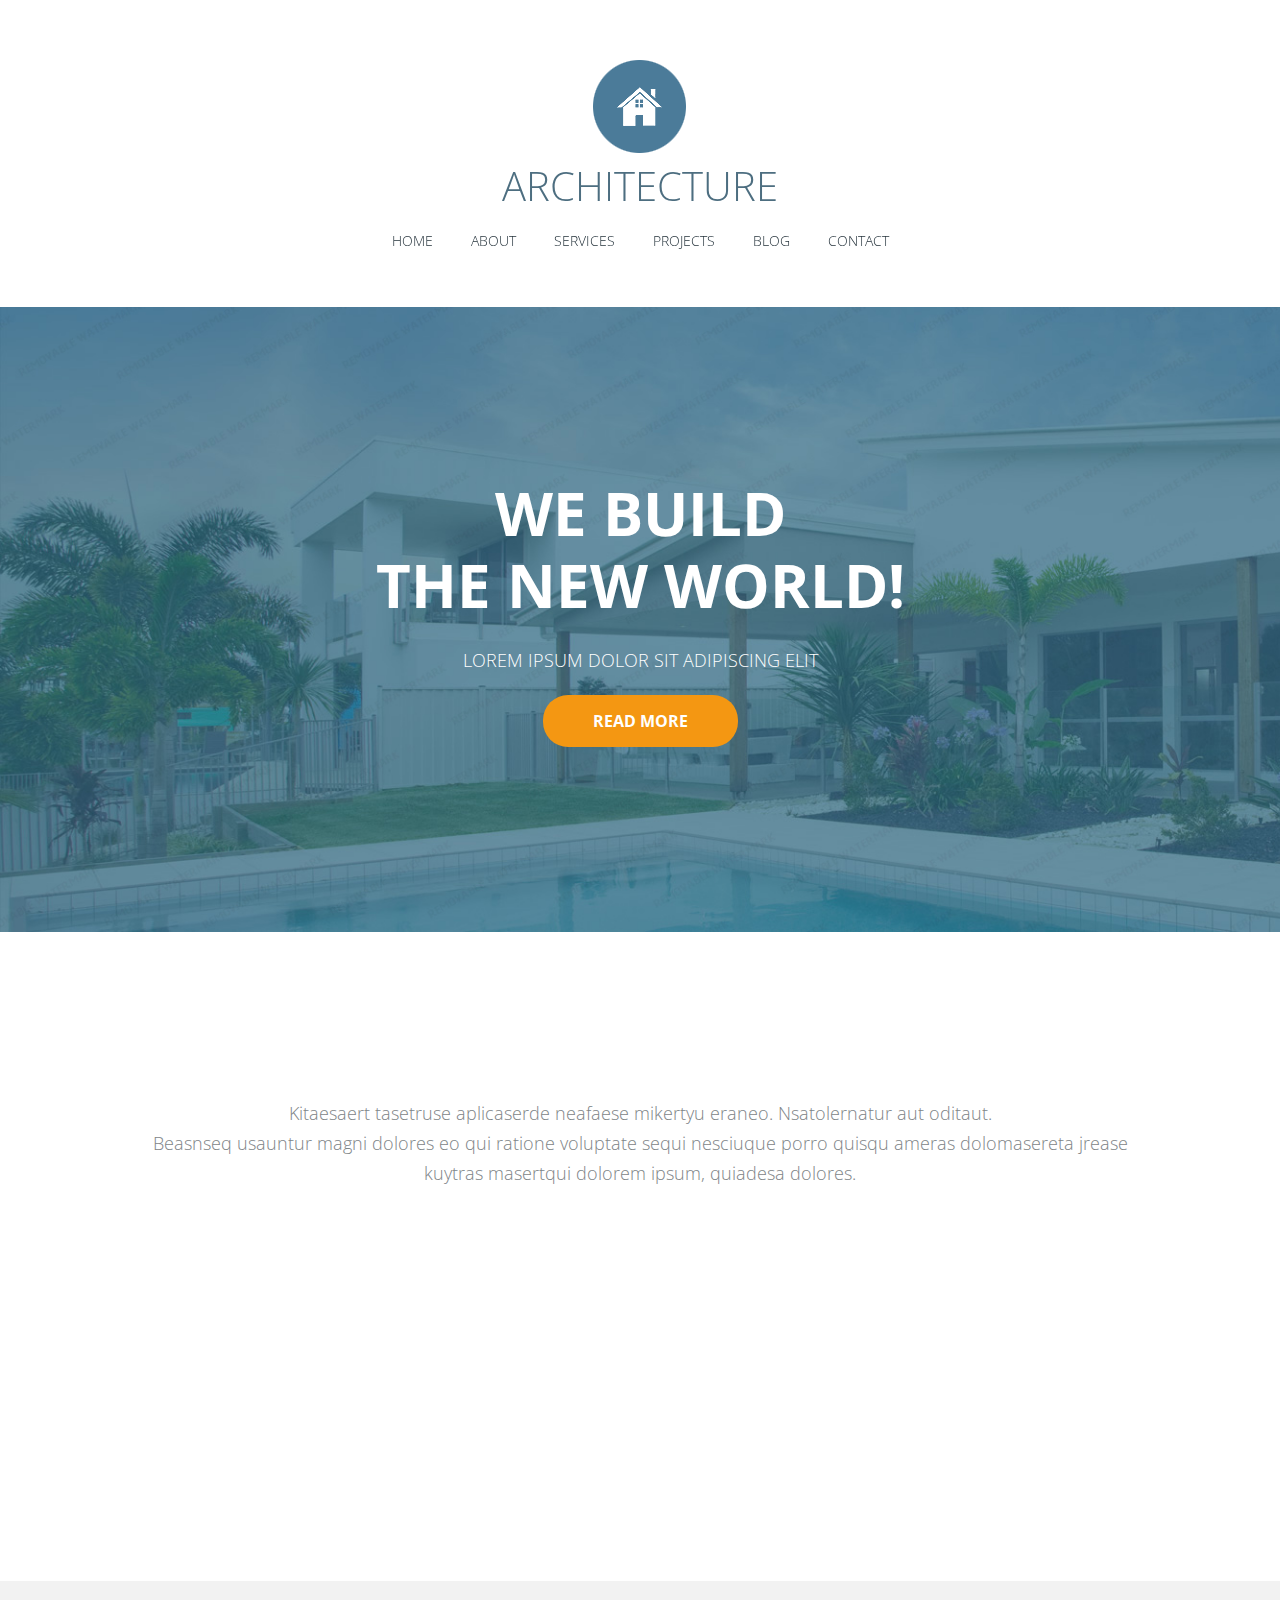
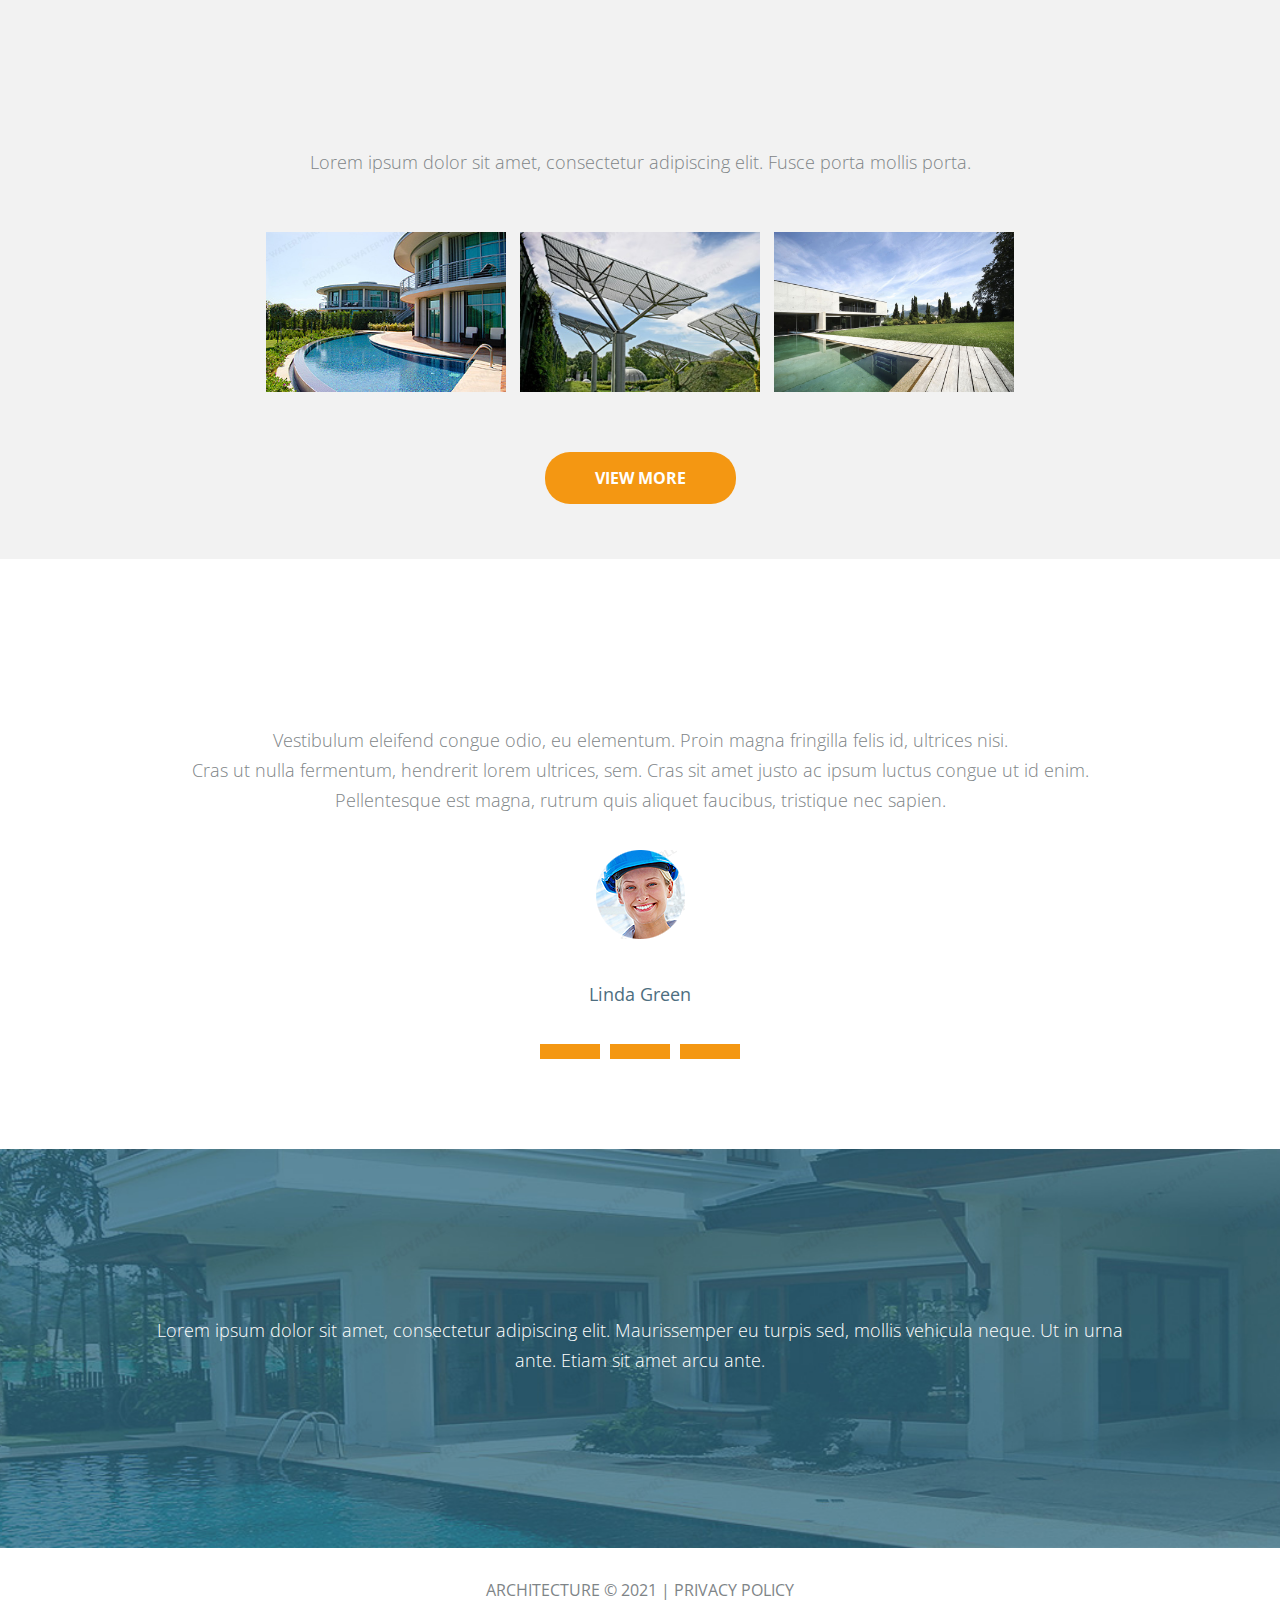
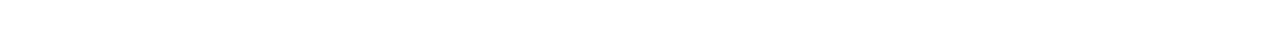
<file: index.html>
<!DOCTYPE html>
<html lang="es">
<head>
    <meta charset="UTF-8">
    <meta name="viewport" content="width=device-width, user-scalable=no, initial-scale=1.0, maximum-scale=1.0, minimum-scale=1.0">
    <link rel="stylesheet" href="css/style.css">
    <link rel="stylesheet" href="https://cdnjs.cloudflare.com/ajax/libs/font-awesome/5.15.2/css/all.min.css">
    <link href="https://unpkg.com/aos@2.3.1/dist/aos.css" rel="stylesheet">
    <title>Construction Company Responsive Website</title>
</head>
<body>
    <!-- HEADER -->
    <header>
        <div class="container-web">
            <!-- LOGOTIPOO -->
            <div class="container-head__container-logotipo" data-aos="fade-down" data-aos-duration="3000">
                <a href="#" class="container-head__url-logo">
                    <img src="img/logo.gif" alt="logo" class="container-head__logo">
                </a>
                <h1 class="container-head__logo-name">ARCHITECTURE</h1>
            </div>
            <!-- NAVIGATION -->
            <nav>
                <div class="container-head__navigation" data-aos="fade-up" data-aos-duration="3000">
                    <ul class="container-head__list">
                        <li class="container-head__item">
                            <a href="index.html" class="container-head__url-nav">HOME</a>
                        </li>
                        <li class="container-head__item">
                            <a href="html/about.html" class="container-head__url-nav">ABOUT</a>
                        </li>
                        <li class="container-head__item">
                            <a href="html/services.html" class="container-head__url-nav">SERVICES</a>
                        </li>
                        <li class="container-head__item">
                            <a href="html/projects.html" class="container-head__url-nav">PROJECTS</a>
                        </li>
                        <li class="container-head__item">
                            <a href="html/blog.html" class="container-head__url-nav">BLOG</a>
                        </li>
                        <li class="container-head__item">
                            <a href="html/contact.html" class="container-head__url-nav">CONTACT</a>
                        </li>
                    </ul>
                </div>
            </nav>
            <!-- <span class="btn_menu">
                <i class="fa fa-bars"></i>
            </span> -->
        </div>
    </header>
    <!-- MAIN -->
    <main>
        <div class="block-one">
            <div class="container-web">
                <h2 class="block-one__title" data-aos="fade-right" data-aos-duration="3000">WE BUILD<br>THE NEW WORLD!</h2>
                <p id="block-one__paragraph" class="block__paragraph">LOREM IPSUM DOLOR SIT ADIPISCING ELIT</p>
                <a id="block-one__button" class="block__button">READ MORE</a>
            </div>
        </div>
        <div class="block-two">
            <div class="container-web">
                <h2 id="block-two__title" class="block__title" data-aos="fade-right" data-aos-duration="3000">WELCOME!</h2>
                <p id="block-two__paragraph" class="block__paragraph">Kitaesaert tasetruse aplicaserde neafaese mikertyu eraneo. Nsatolernatur aut oditaut. <br>Beasnseq usauntur magni dolores eo qui ratione voluptate sequi nesciuque porro quisqu ameras dolomasereta jrease <br>kuytras masertqui dolorem ipsum, quiadesa dolores.</p>
                <div class="block-two__row" data-aos="fade-right" data-aos-duration="3000">
                    <div class="block-two__cont-a">
                        <h3 class="block-two__cont-b">COMFORT</h3>
                    </div>
                    <div class="block-two__cont-a">
                        <h3 class="block-two__cont-b">RELIABILITY</h3>
                    </div>
                    <div class="block-two__cont-a">
                        <h3 class="block-two__cont-b">DESING</h3>
                    </div>
                </div>
            </div>
        </div>
        <div class="block-three">
            <div class="container-web">
                <h2 id="block-three__title" class="block__title" data-aos="fade-right" data-aos-duration="3000">RECENT PROJECTS</h2>
                <p id="block-three__paragraph" class="block__paragraph">Lorem ipsum dolor sit amet, consectetur adipiscing elit. Fusce porta mollis porta.</p>
                <div class="block-three__photos">
                    <img class="block-three__img" src="img/page1-img1.jpg" alt="">
                    <img class="block-three__img" src="img/page1-img2.jpg" alt="">
                    <img class="block-three__img" src="img/page1-img3-big.jpg" alt="">
                </div>
                <a class="block__button" id="block-three__button" href="#">VIEW MORE</a>
            </div>
        </div>
        <div class="block-four">
            <div class="container-web">
                <h2 id="block-four__title" class="block__title" data-aos="fade-right" data-aos-duration="3000">EXPERTS SAY</h2>
                <p id="block-four__paragraph" class="block__paragraph">Vestibulum eleifend congue odio, eu elementum. Proin magna fringilla felis id, ultrices nisi. <br>Cras ut nulla fermentum, hendrerit lorem ultrices,  sem. Cras sit amet justo ac ipsum luctus congue ut id enim. <br>Pellentesque est magna, rutrum quis aliquet faucibus, tristique nec sapien. </p>
                <div class="block-four__experts">
                    <img class="block-four__perfile" src="../img/experts-img1.png" alt="">
                    <p class="block-four__profile-name">Linda Green</p>
                    <div class="block-four__next-profile">
                        <div class="block-four__button-next"><a href=""></a></div>
                        <div class="block-four__button-next"><a href=""></a></div>
                        <div class="block-four__button-next"><a href=""></a></div>
                    </div>
                </div>
            </div>
        </div>
    </main>

    <!-- FOOTER -->
    <footer>
        <div class="contact">
            <div class="container-web">
                <h2 class="contact__title" data-aos="fade-right" data-aos-duration="3000">GET IN TOUCH</h2>
                <p class="contact__paragraph">Lorem ipsum dolor sit amet, consectetur adipiscing elit. Maurissemper eu turpis sed, mollis vehicula neque. Ut in urna <br>ante. Etiam sit amet arcu ante.</p>
                <div class="contact__social-medial" data-aos="flip-right" data-aos-duration="3000">
                    <a class="contact__icon" href="#"><i class="fab fa-twitter"></i></a>
                    <a class="contact__icon" href="#"><i class="fab fa-facebook-f"></i></a>
                    <a class="contact__icon" href="#"><i class="fab fa-pinterest"></i></a>
                    <a class="contact__icon" href="#"><i class="fab fa-google-plus"></i></a>
                    <a class="contact__icon" href="#"><i class="fab fa-github"></i></a>
                </div>
            </div>
        </div>
        <div class="privacy-policy">
            <div class="container-web">
                <p class="privacy-policy__paragraph">ARCHITECTURE © 2021 |<a class="privacy-policy__link" href=""> PRIVACY POLICY </a></p>
            </div>
        </div>
    </footer>

    <script src="https://unpkg.com/aos@2.3.1/dist/aos.js"></script>
    <script>
        AOS.init();
    </script>
</body>
</html>
</file>
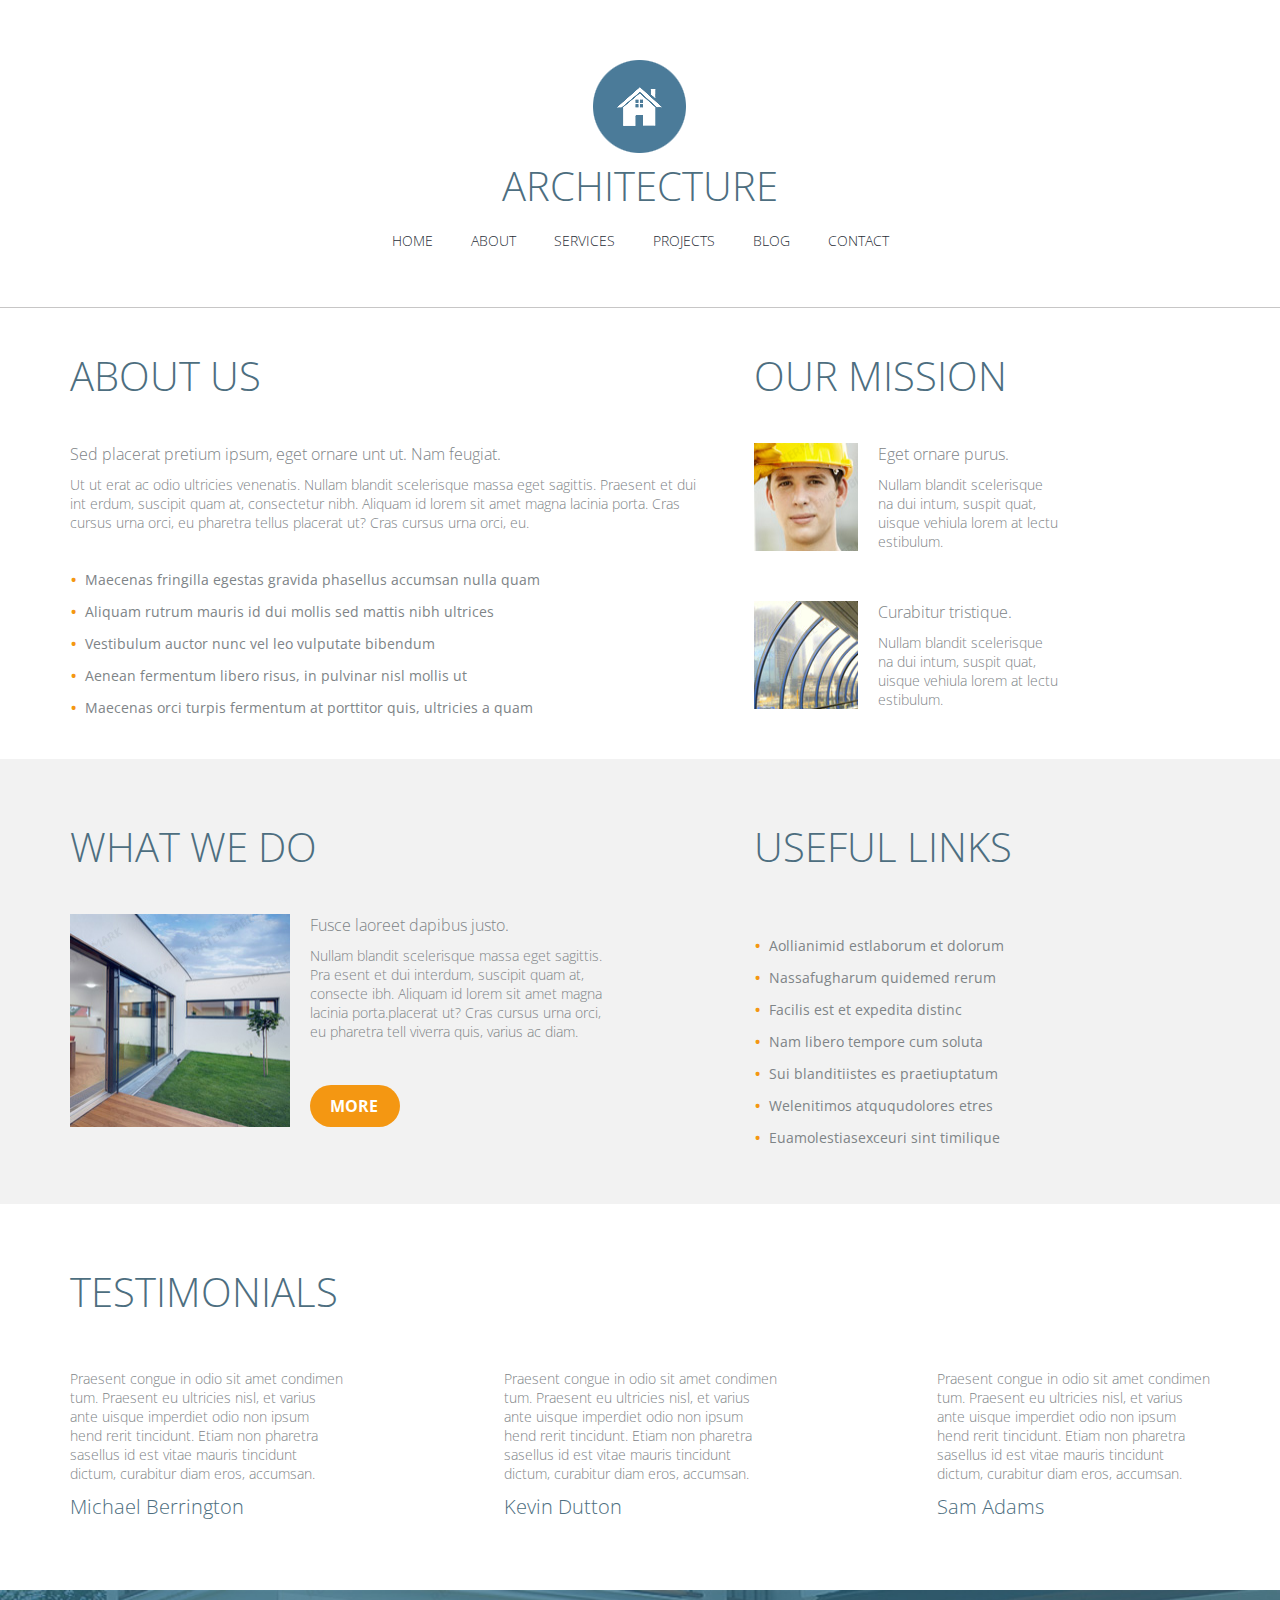
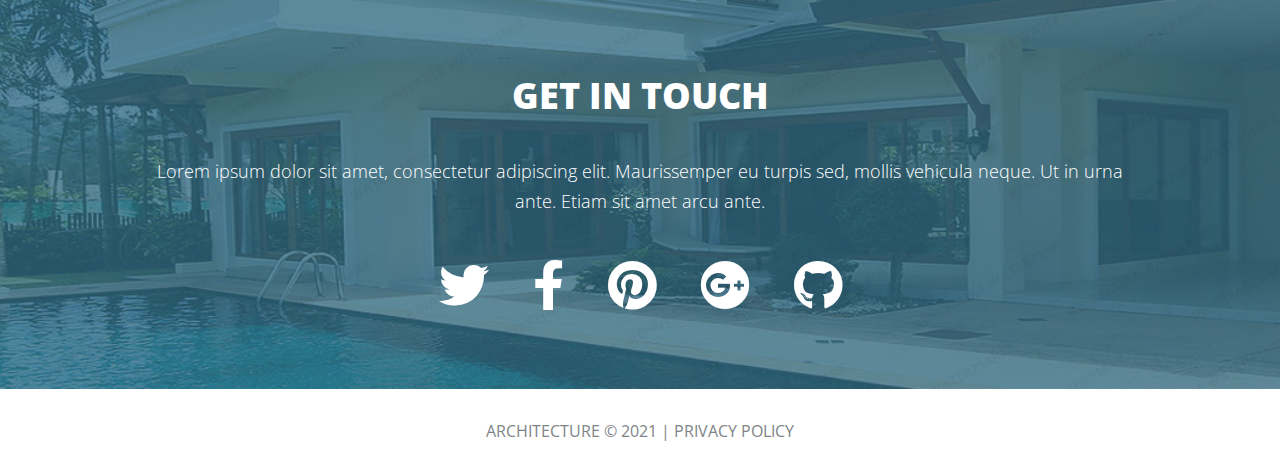
<file: html/about.html>
<!DOCTYPE html>
<html lang="es">
<head>
    <meta charset="UTF-8">
    <meta http-equiv="X-UA-Compatible" content="IE=edge">
    <meta name="viewport" content="width=device-width, user-scalable=no, initial-scale=1.0, maximum-scale=1.0, minimum-scale=1.0">
    <link rel="stylesheet" href="../css/style-about.css">
    <link rel="stylesheet" href="https://cdnjs.cloudflare.com/ajax/libs/font-awesome/5.15.2/css/all.min.css">
    <title>Construction Company Responsive Website</title>
</head>
<body>
    <!-- HEADER -->
    <header>
        <div class="container-web">
            <!-- LOGOTIPOO -->
            <div class="container-head__container-logotipo">
                <a href="#" class="container-head__url-logo">
                    <img src="../img/logo.gif" alt="logo" class="container-head__logo">
                </a>
                <h1 class="container-head__logo-name">ARCHITECTURE</h1>
            </div>
            <!-- NAVIGATION -->
            <nav> 
                <div class="container-head__navigation">
                    <ul class="container-head__list">
                        <li class="container-head__item">
                            <a href="../index.html" class="container-head__url-nav">HOME</a>
                        </li>
                        <li class="container-head__item">
                            <a href="../html/about.html" class="container-head__url-nav">ABOUT</a>
                        </li>
                        <li class="container-head__item">
                            <a href="../html/services.html" class="container-head__url-nav">SERVICES</a>
                        </li>
                        <li class="container-head__item">
                            <a href="../html/projects.html" class="container-head__url-nav">PROJECTS</a>
                        </li>
                        <li class="container-head__item">
                            <a href="../html/blog.html" class="container-head__url-nav">BLOG</a>
                        </li>
                        <li class="container-head__item">
                            <a href="../html/contact.html" class="container-head__url-nav">CONTACT</a>
                        </li>
                    </ul>
                </div>
            </nav>
        </div>
    </header>
    <!-- MAIN -->
    <main>
        <!-- BLOCK_ONE -->
        <div class="block-one">
            <div class="container-mid">
                <div class="block-one__section-one">
                    <h3 class="block-one__title">ABOUT US</h3>
                    <h4 class="block-one__title-two">Sed placerat pretium ipsum, eget ornare unt ut. Nam feugiat.</h4>
                    <p class="block-one__paragraph">Ut ut erat ac odio ultricies venenatis. Nullam blandit scelerisque massa eget sagittis. Praesent et dui <br> int erdum, suscipit quam at, consectetur nibh. Aliquam id lorem sit amet magna lacinia porta. Cras <br> cursus urna orci, eu pharetra tellus placerat ut? Cras cursus urna orci, eu.</p>
                    <ul class="block-one__list">
                        <li class="block-one__item"><a class="block-one__item-url" href="#">Maecenas fringilla egestas gravida phasellus accumsan nulla quam</a></li>
                        <li class="block-one__item"><a class="block-one__item-url" href="#">Aliquam rutrum mauris id dui mollis sed mattis nibh ultrices</a></li>
                        <li class="block-one__item"><a class="block-one__item-url" href="#">Vestibulum auctor nunc vel leo vulputate bibendum</a></li>
                        <li class="block-one__item"><a class="block-one__item-url" href="#">Aenean fermentum libero risus, in pulvinar nisl mollis ut</a></li>
                        <li class="block-one__item"><a class="block-one__item-url" href="#">Maecenas orci turpis fermentum at porttitor quis, ultricies a quam</a></li>
                    </ul>
                </div>
                <div class="block-one__section-two">
                    <h3 class="block-one__title">OUR MISSION</h3>
                    <div class="block-one__content">
                        <img class="block-one__img" src="../img/page2-img1.jpg" alt="">
                        <div class="block-one__article">
                            <h4 class="block-one__title-two">Eget ornare purus.</h3>
                            <p class="block-one__paragraph">Nullam blandit scelerisque <br> na dui intum, suspit quat, <br> uisque vehiula lorem at lectu <br> estibulum.</p>
                        </div>
                    </div>
                    <div class="block-one__content-two">
                        <img class="block-one__img" src="../img/page2-img2.jpg" alt="">
                        <div class="block-one__article">
                            <h4 class="block-one__title-two">Curabitur tristique.</h3>
                            <p class="block-one__paragraph">Nullam blandit scelerisque <br> na dui intum, suspit quat, <br> uisque vehiula lorem at lectu <br> estibulum.</p>
                        </div>
                    </div>
                </div>
            </div>
        </div>

        <div class="clearfix"></div>

        <!-- BLOCK_TWO -->
        <div class="block-two">
            <div class="container-mid">
                <div class="block-two__section-one">
                    <h3 class="block-two__title">WHAT WE DO</h3>
                    <div class="block-two__content">
                        <img class="block-two__img" src="../img/page2-img3.jpg" alt="">
                        <div class="block-two__article">
                            <h4 class="block-two__title-two">Fusce laoreet dapibus justo.</h4>
                            <p class="block-two__paragraph">Nullam blandit scelerisque massa eget sagittis. <br> Pra esent et dui interdum, suscipit quam at, <br> consecte ibh. Aliquam id lorem sit amet magna <br> lacinia porta.placerat ut? Cras cursus urna orci, <br> eu pharetra tell viverra quis, varius ac diam.</p>
                            <a class="block-two__button" href="#">MORE</a>
                        </div>
                    </div>
                </div>
                <div class="block-two__section-two">
                    <h3 class="block-two__title">USEFUL LINKS</h3>
                    <ul class="block-two__list">
                        <li class="block-two__item"><a class="block-two__item-url" href="#">Aollianimid estlaborum et dolorum</a></li>
                        <li class="block-two__item"><a class="block-two__item-url" href="#">Nassafugharum quidemed rerum</a></li>
                        <li class="block-two__item"><a class="block-two__item-url" href="#">Facilis est et expedita distinc</a></li>
                        <li class="block-two__item"><a class="block-two__item-url" href="#">Nam libero tempore cum soluta</a></li>
                        <li class="block-two__item"><a class="block-two__item-url" href="#">Sui blanditiistes es praetiuptatum</a></li>
                        <li class="block-two__item"><a class="block-two__item-url" href="#">Welenitimos atququdolores etres</a></li>
                        <li class="block-two__item"><a class="block-two__item-url" href="#">Euamolestiasexceuri sint timilique</a></li>
                    </ul>
                </div>
            </div>
        </div>

        <div class="clearfix"></div>

        <!-- BLOCK_THREE -->
        <div class="block-three">
            <div class="container-mid">
                <div class="block-three__section-one">
                    <h3 class="block-three__title">TESTIMONIALS</h3>
                    <div class="block-three__content">
                        <div class="block-three__article">
                            <p class="block-three__paragraph">Praesent congue in odio sit amet condimen <br> tum. Praesent eu ultricies nisl, et varius <br> ante uisque imperdiet odio non ipsum <br> hend rerit tincidunt. Etiam non pharetra <br> sasellus id est vitae mauris tincidunt <br> dictum, сurabitur diam eros, accumsan.</p>
                            <h4 class="block-three__title-two">Michael Berrington</h4>
                        </div>
                        <div class="block-three__article">
                            <p class="block-three__paragraph">Praesent congue in odio sit amet condimen <br> tum. Praesent eu ultricies nisl, et varius <br> ante uisque imperdiet odio non ipsum <br> hend rerit tincidunt. Etiam non pharetra <br> sasellus id est vitae mauris tincidunt <br> dictum, сurabitur diam eros, accumsan.</p>
                            <h4 class="block-three__title-two">Kevin Dutton</h4>
                        </div>
                        <div class="block-three__article">
                            <p class="block-three__paragraph">Praesent congue in odio sit amet condimen <br> tum. Praesent eu ultricies nisl, et varius <br> ante uisque imperdiet odio non ipsum <br> hend rerit tincidunt. Etiam non pharetra <br> sasellus id est vitae mauris tincidunt <br> dictum, сurabitur diam eros, accumsan.</p>
                            <h4 class="block-three__title-two">Sam Adams</h4>
                        </div>
                    </div>
                </div>
            </div>
        </div>
    </main>

    <!-- FOOTER -->
    <footer>
        <div class="contact">
            <div class="container-web">
                <h2 class="contact__title">GET IN TOUCH</h2>
                <p class="contact__paragraph">Lorem ipsum dolor sit amet, consectetur adipiscing elit. Maurissemper eu turpis sed, mollis vehicula neque. Ut in urna <br>ante. Etiam sit amet arcu ante.</p>
                <div class="contact__social-medial">
                    <a class="contact__icon" href="#"><i class="fab fa-twitter"></i></a>
                    <a class="contact__icon" href="#"><i class="fab fa-facebook-f"></i></a>
                    <a class="contact__icon" href="#"><i class="fab fa-pinterest"></i></a>
                    <a class="contact__icon" href="#"><i class="fab fa-google-plus"></i></a>
                    <a class="contact__icon" href="#"><i class="fab fa-github"></i></a>
                </div>
            </div>
        </div>
        <div class="privacy-policy">
            <div class="container-web">
                <p class="privacy-policy__paragraph">ARCHITECTURE © 2021 |<a class="privacy-policy__link" href=""> PRIVACY POLICY </a></p>
            </div>
        </div>
    </footer>
</body>
</html>
</file>
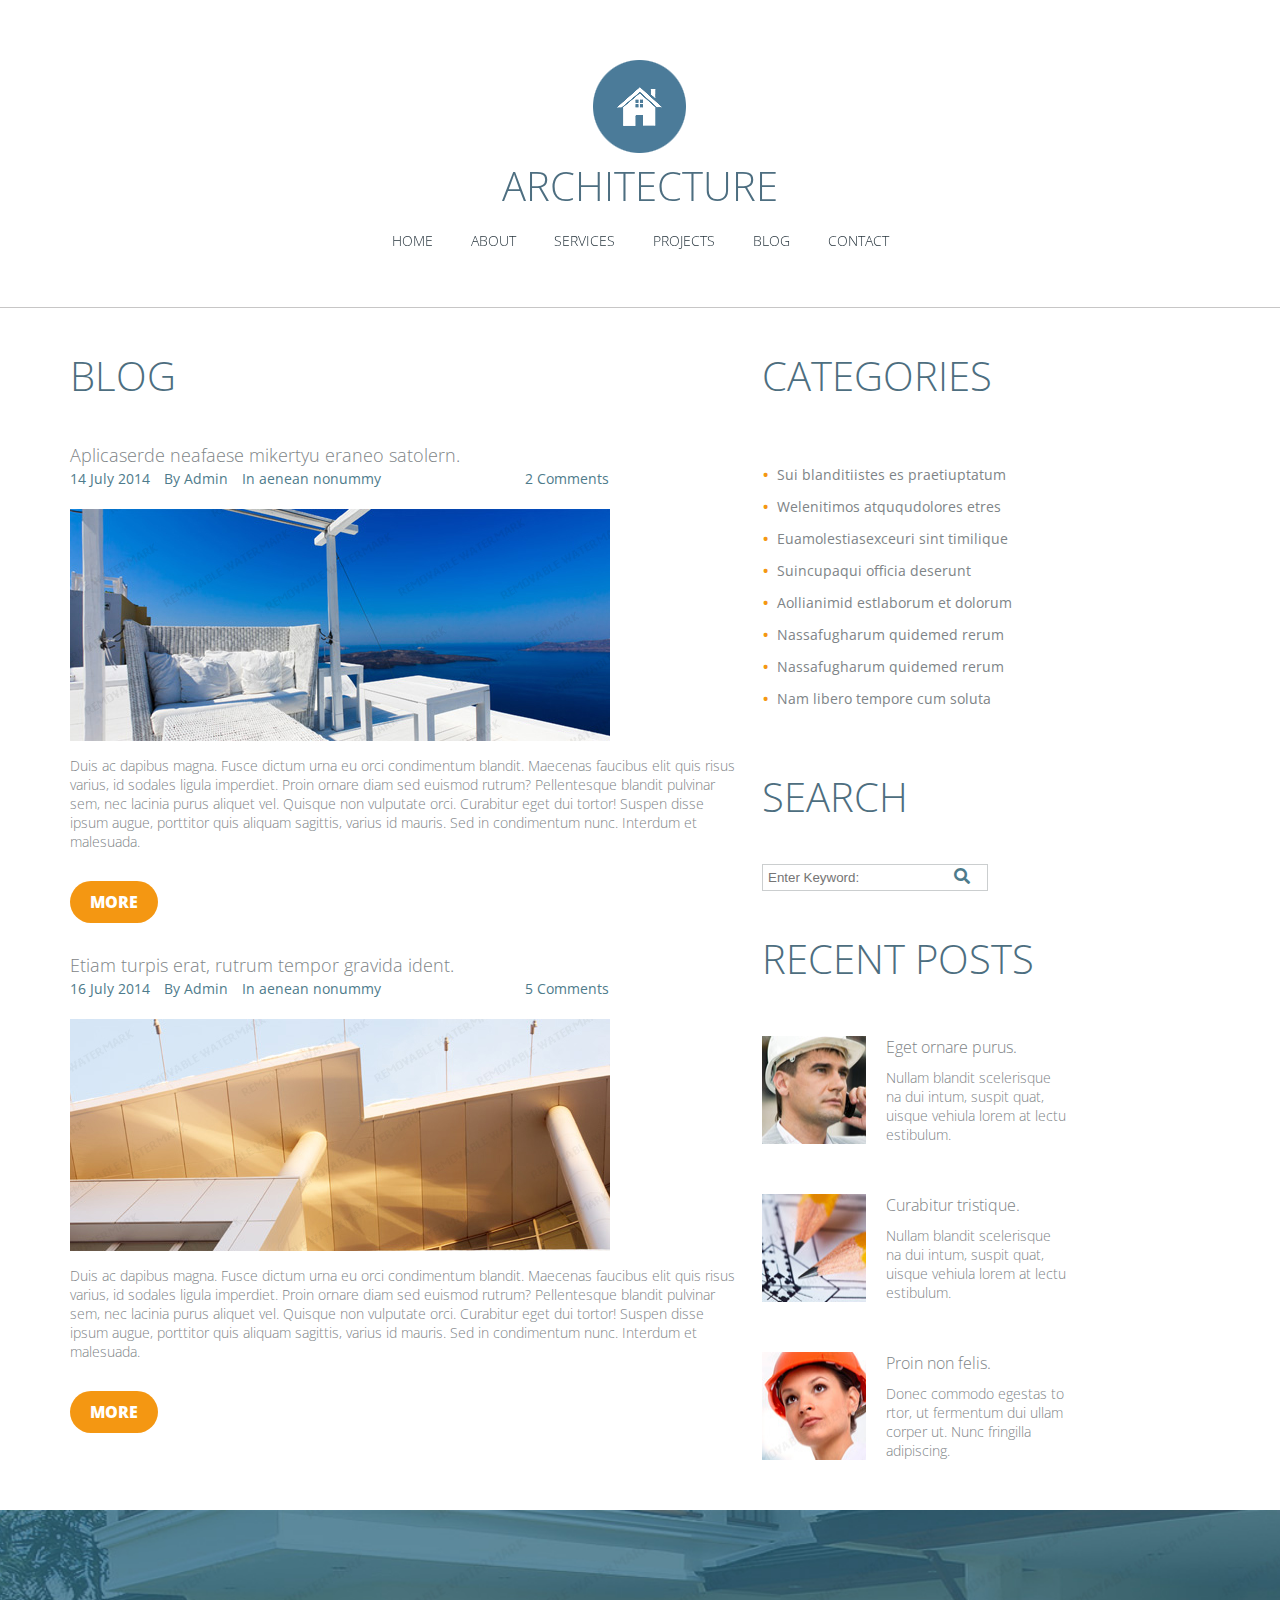
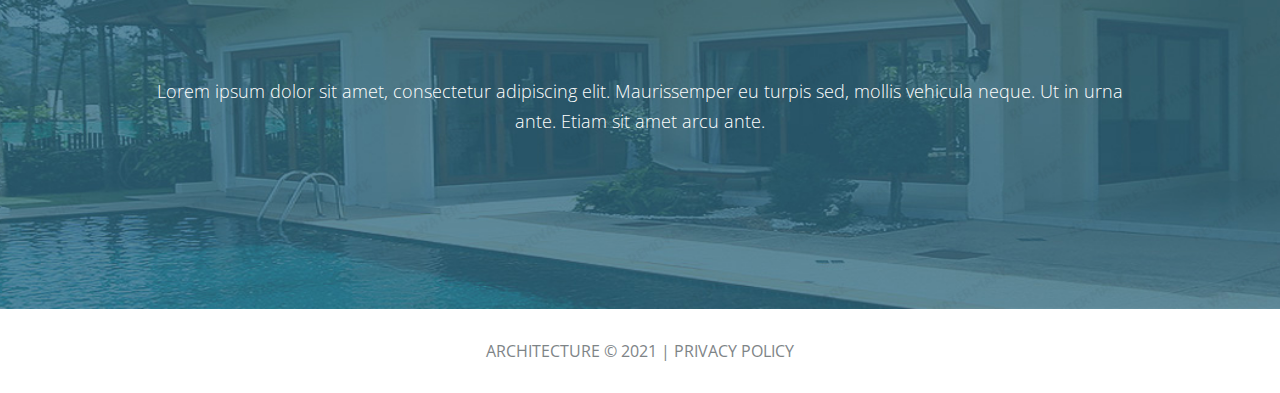
<file: html/blog.html>
<!DOCTYPE html>
<html lang="es">
<head>
    <meta charset="UTF-8">
    <meta name="viewport" content="width=device-width, user-scalable=no, initial-scale=1.0, maximum-scale=1.0, minimum-scale=1.0">
    <link rel="stylesheet" href="../css/style-blog.css">
    <link rel="stylesheet" href="https://cdnjs.cloudflare.com/ajax/libs/font-awesome/5.15.2/css/all.min.css">
    <link href="https://unpkg.com/aos@2.3.1/dist/aos.css" rel="stylesheet">
    <title>Construction Company Responsive Website</title>
</head>
<body>
    <!-- HEADER -->
    <header>
        <div class="container-web">
            <!-- LOGOTIPOO -->
            <div class="container-head__container-logotipo" data-aos="fade-down" data-aos-duration="3000">
                <a href="#" class="container-head__url-logo">
                    <img src="../img/logo.gif" alt="logo" class="container-head__logo">
                </a>
                <h1 class="container-head__logo-name">ARCHITECTURE</h1>
            </div>
            <!-- NAVIGATION -->
            <nav>
                <div class="container-head__navigation" data-aos="fade-up" data-aos-duration="3000">
                    <ul class="container-head__list">
                        <li class="container-head__item">
                            <a href="../index.html" class="container-head__url-nav">HOME</a>
                        </li>
                        <li class="container-head__item">
                            <a href="../html/about.html" class="container-head__url-nav">ABOUT</a>
                        </li>
                        <li class="container-head__item">
                            <a href="../html/services.html" class="container-head__url-nav">SERVICES</a>
                        </li>
                        <li class="container-head__item">
                            <a href="../html/projects.html" class="container-head__url-nav">PROJECTS</a>
                        </li>
                        <li class="container-head__item">
                            <a href="../html/blog.html" class="container-head__url-nav">BLOG</a>
                        </li>
                        <li class="container-head__item">
                            <a href="../html/contact.html" class="container-head__url-nav">CONTACT</a>
                        </li>
                    </ul>
                </div>
            </nav>
            <!-- <span class="btn_menu">
                <i class="fa fa-bars"></i>
            </span> -->
        </div>
    </header>
    <!-- MAIN -->
    <main>
        <div class="container-mid">
            <div class="container-main">
                <div class="block-one">
                    <h3 class="block-one__title">BLOG</h3>
                    <div class="block-one__section">
                        <h4 class="block-one__title-two"><a class="block-one__url-paragraph" href="#">Aplicaserde neafaese mikertyu eraneo satolern.</a></h4>
                        <div class="block-one__content">
                            <span class="block-one__date">14 July 2014</span>
                            <a class="block-one__url" href="#">By Admin</a>
                            <a class="block-one__url" href="#">In aenean nonummy</a>
                            <a class="block-one__url-comment" href="#">2 Comments</a>
                        </div>
                        <img class="block-one__image" src="../img/page5-img1.jpg" alt="#">
                        <p class="block-one__paragraph">Duis ac dapibus magna. Fusce dictum urna eu orci condimentum blandit. Maecenas faucibus elit quis risus varius, id sodales ligula imperdiet. Proin ornare diam sed euismod rutrum? Pellentesque blandit pulvinar sem, nec lacinia purus aliquet vel. Quisque non vulputate orci. Curabitur eget dui tortor! Suspen disse ipsum augue, porttitor quis aliquam sagittis, varius id mauris. Sed in condimentum nunc. Interdum et malesuada.</p>
                        <a class="block-one__button" href="#">MORE</a>
                    </div>
                    <div class="block-one__section-two">
                        <h4 class="block-one__title-two"><a class="block-one__url-paragraph" href="#">Etiam turpis erat, rutrum tempor gravida ident.</a></h4>
                        <div class="block-one__content">
                            <span class="block-one__date">16 July 2014</span>
                            <a class="block-one__url" href="#">By Admin</a>
                            <a class="block-one__url" href="#">In aenean nonummy</a>
                            <a class="block-one__url-comment" href="#">5 Comments</a>
                        </div>
                        <img class="block-one__image" src="../img/page5-img2.jpg" alt="#">
                        <p class="block-one__paragraph">Duis ac dapibus magna. Fusce dictum urna eu orci condimentum blandit. Maecenas faucibus elit quis risus varius, id sodales ligula imperdiet. Proin ornare diam sed euismod rutrum? Pellentesque blandit pulvinar sem, nec lacinia purus aliquet vel. Quisque non vulputate orci. Curabitur eget dui tortor! Suspen disse ipsum augue, porttitor quis aliquam sagittis, varius id mauris. Sed in condimentum nunc. Interdum et malesuada.</p>
                        <a class="block-one__button" href="#">MORE</a>
                    </div>
                </div>
                <div class="block-two">
                    <div class="block-two__section-one">
                        <h3 class="block-two__title">CATEGORIES</h3>
                        <ul class="block-two__list">
                            <li class="block-two__item"><a class="block-two__item-url" href="#">Sui blanditiistes es praetiuptatum</a></li>
                            <li class="block-two__item"><a class="block-two__item-url" href="#">Welenitimos atququdolores etres</a></li>
                            <li class="block-two__item"><a class="block-two__item-url" href="#">Euamolestiasexceuri sint timilique</a></li>
                            <li class="block-two__item"><a class="block-two__item-url" href="#">Suincupaqui officia deserunt</a></li>
                            <li class="block-two__item"><a class="block-two__item-url" href="#">Aollianimid estlaborum et dolorum</a></li>
                            <li class="block-two__item"><a class="block-two__item-url" href="#">Nassafugharum quidemed rerum</a></li>
                            <li class="block-two__item"><a class="block-two__item-url" href="#">Nassafugharum quidemed rerum</a></li>
                            <li class="block-two__item"><a class="block-two__item-url" href="#">Nam libero tempore cum soluta</a></li>
                        </ul>
                    </div>
                    <div class="block-two__section-two">
                        <h3 class="block-two__title">SEARCH</h3>
                        <div class="block-two__seeker">
                            <input class="block-two__input" type="text" name="#" id="#" placeholder="Enter Keyword:"> 
                            <i class="fas fa-search" id="block-two__ico-search"></i>
                        </div>
                    </div>
                <div class="block-two__section-three">
                    <h3 class="block-two__title">RECENT POSTS</h3>
                    <div class="block-two__content">
                        <img class="block-two__img" src="../img/page5-img3.jpg" alt="">
                        <div class="block-two__article">
                            <h4 class="block-two__title-two">Eget ornare purus.</h3>
                            <p class="block-two__paragraph">Nullam blandit scelerisque <br> na dui intum, suspit quat, <br> uisque vehiula lorem at lectu <br> estibulum.</p>
                        </div>
                    </div>
                    <div class="block-two__content">
                        <img class="block-two__img" src="../img/page5-img4.jpg" alt="">
                        <div class="block-two__article">
                            <h4 class="block-two__title-two">Curabitur tristique.</h3>
                            <p class="block-two__paragraph">Nullam blandit scelerisque <br> na dui intum, suspit quat, <br> uisque vehiula lorem at lectu <br> estibulum.</p>
                        </div>
                    </div>
                    <div class="block-two__content">
                        <img class="block-two__img" src="../img/page5-img5.jpg" alt="">
                        <div class="block-two__article">
                            <h4 class="block-two__title-two">Proin non felis.</h3>
                            <p class="block-two__paragraph">Donec commodo egestas to <br> rtor, ut fermentum dui ullam <br> corper ut. Nunc fringilla <br> adipiscing.</p>
                        </div>
                    </div>
                </div>
            </div>
        </div>
    </main>

    <!-- FOOTER -->
    <footer>
        <div class="contact">
            <div class="container-web">
                <h2 class="contact__title" data-aos="fade-right" data-aos-duration="3000">GET IN TOUCH</h2>
                <p class="contact__paragraph">Lorem ipsum dolor sit amet, consectetur adipiscing elit. Maurissemper eu turpis sed, mollis vehicula neque. Ut in urna <br>ante. Etiam sit amet arcu ante.</p>
                <div class="contact__social-medial" data-aos="flip-right" data-aos-duration="3000">
                    <a class="contact__icon" href="#"><i class="fab fa-twitter"></i></a>
                    <a class="contact__icon" href="#"><i class="fab fa-facebook-f"></i></a>
                    <a class="contact__icon" href="#"><i class="fab fa-pinterest"></i></a>
                    <a class="contact__icon" href="#"><i class="fab fa-google-plus"></i></a>
                    <a class="contact__icon" href="#"><i class="fab fa-github"></i></a>
                </div>
            </div>
        </div>
        <div class="privacy-policy">
            <div class="container-web">
                <p class="privacy-policy__paragraph">ARCHITECTURE © 2021 |<a class="privacy-policy__link" href=""> PRIVACY POLICY </a></p>
            </div>
        </div>
    </footer>

    <script src="https://unpkg.com/aos@2.3.1/dist/aos.js"></script>
    <script>
        AOS.init();
    </script>
</body>
</html>
</file>
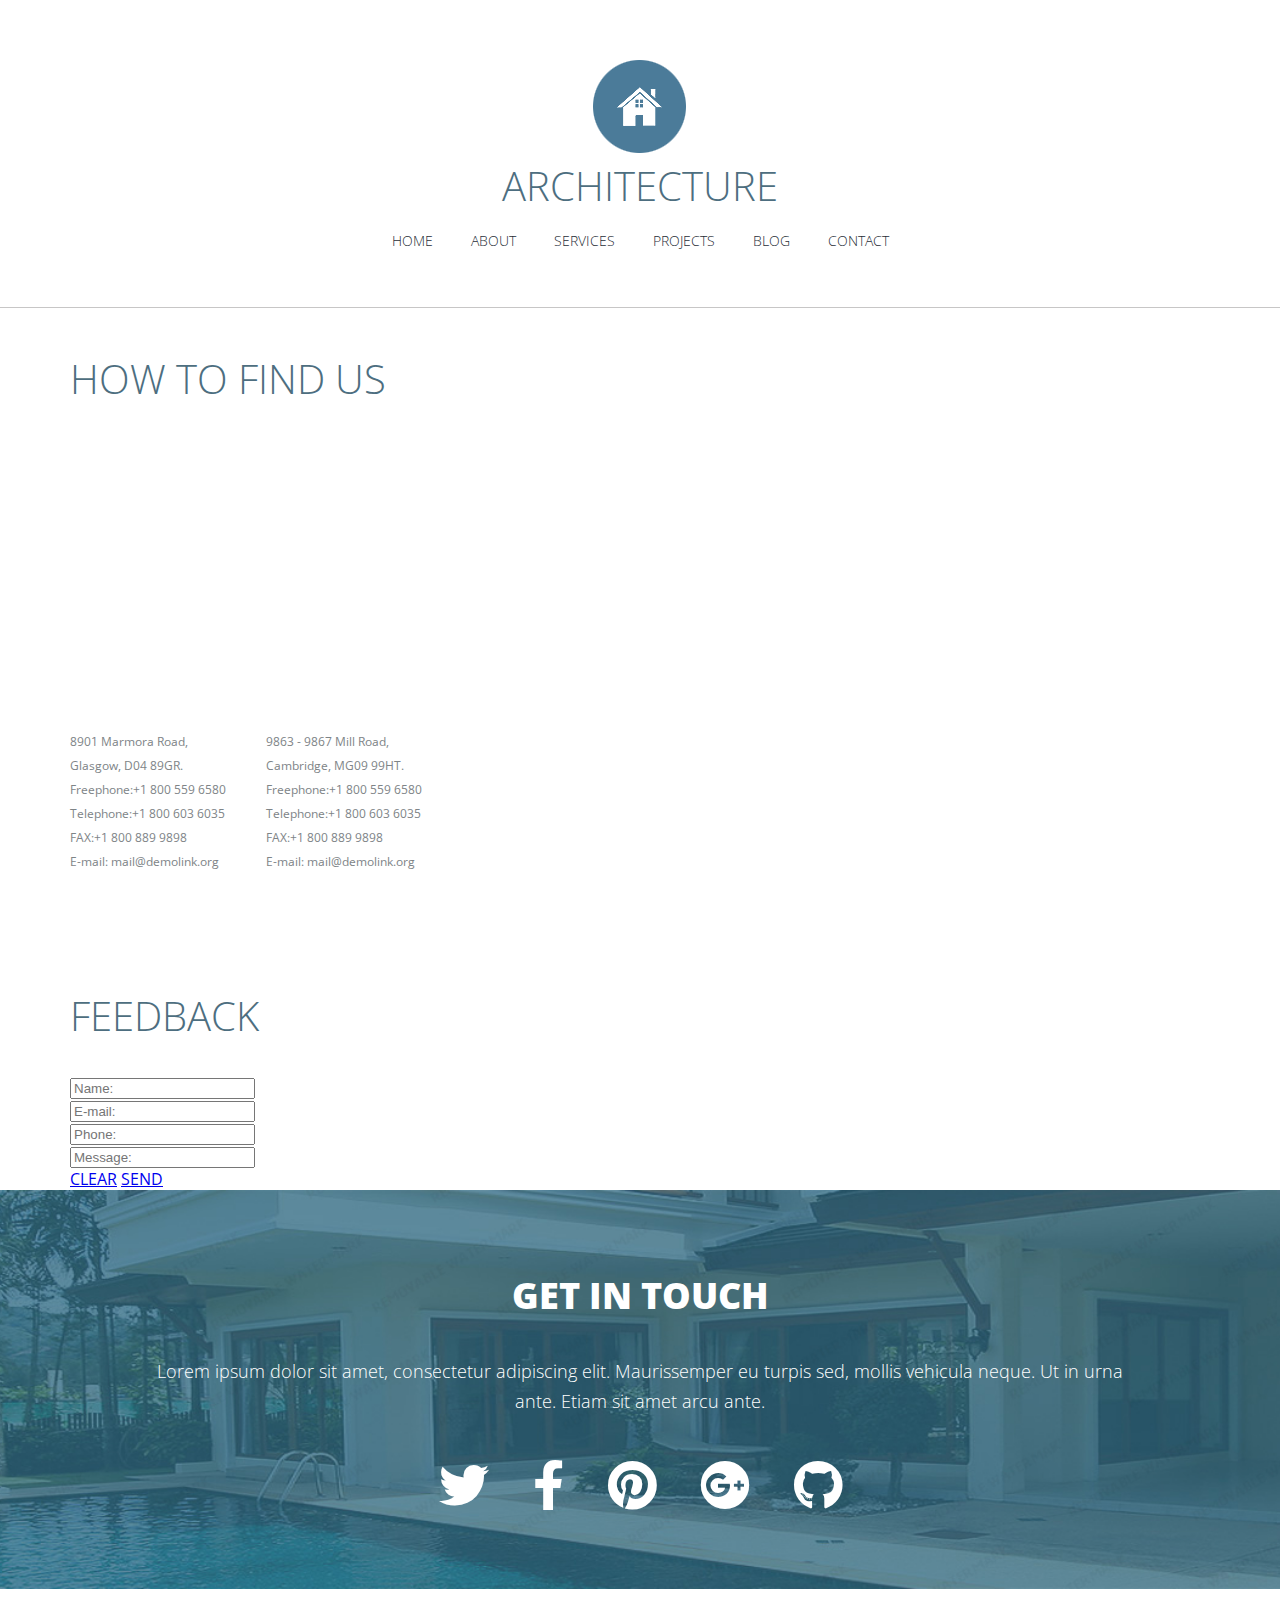
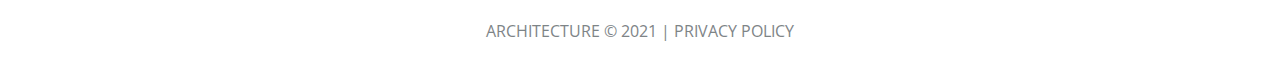
<file: html/contact.html>
<!DOCTYPE html>
<html lang="es">
<head>
    <meta charset="UTF-8">
    <meta http-equiv="X-UA-Compatible" content="IE=edge">
    <meta name="viewport" content="width=device-width, user-scalable=no, initial-scale=1.0, maximum-scale=1.0, minimum-scale=1.0">
    <link rel="stylesheet" href="../css/style-contact.css">
    <link rel="stylesheet" href="https://cdnjs.cloudflare.com/ajax/libs/font-awesome/5.15.2/css/all.min.css">
    <title>Construction Company Responsive Website</title>
</head>
<body>
    <!-- HEADER -->
    <header>
        <div class="container-web">
            <!-- LOGOTIPOO -->
            <div class="container-head__container-logotipo">
                <a href="#" class="container-head__url-logo">
                    <img src="../img/logo.gif" alt="logo" class="container-head__logo">
                </a>
                <h1 class="container-head__logo-name">ARCHITECTURE</h1>
            </div>
            <!-- NAVIGATION -->
            <nav> 
                <div class="container-head__navigation">
                    <ul class="container-head__list">
                        <li class="container-head__item">
                            <a href="../index.html" class="container-head__url-nav">HOME</a>
                        </li>
                        <li class="container-head__item">
                            <a href="../html/about.html" class="container-head__url-nav">ABOUT</a>
                        </li>
                        <li class="container-head__item">
                            <a href="../html/services.html" class="container-head__url-nav">SERVICES</a>
                        </li>
                        <li class="container-head__item">
                            <a href="../html/projects.html" class="container-head__url-nav">PROJECTS</a>
                        </li>
                        <li class="container-head__item">
                            <a href="../html/blog.html" class="container-head__url-nav">BLOG</a>
                        </li>
                        <li class="container-head__item">
                            <a href="../html/contact.html" class="container-head__url-nav">CONTACT</a>
                        </li>
                    </ul>
                </div>
            </nav>
        </div>
    </header>
    <!-- MAIN -->
    <main>
        <div class="container-mid">
            <!-- BLOCK_ONE -->
            <div class="block-one">
                <h2 class="block-one__title">HOW TO FIND US</h2>
                <iframe class="block-one__location" src="https://maps.google.com/maps?f=q&source=s_q&hl=en&geocode=&q=Brooklyn,+New+York,+NY,+United+States&aq=0&sll=37.0625,-95.677068&sspn=61.282355,146.513672&ie=UTF8&hq=&hnear=Brooklyn,+Kings,+New+York&ll=40.649974,-73.950005&spn=0.01628,0.025663&z=14&iwloc=A&output=embed" frameborder="0"></iframe>
                <div class="block-one__content">
                    <div class="block-one__info">
                        8901 Marmora Road, 
                        <br>
                        Glasgow, D04 89GR.
                        <br>
                        <span class="block-one__contact">
                            Freephone:+1 800 559 6580
                            <br>
                            Telephone:+1 800 603 6035
                            <br>
                            FAX:+1 800 889 9898
                            <br>
                        </span>
                        <a href="#" class="block-one__email">E-mail: mail@demolink.org</a>
                    </div>
                    <div class="block-one__info">
                        9863 - 9867 Mill Road, 
                        <br>
                        Cambridge, MG09 99HT.
                        <br>
                        <span class="block-one__contact">
                            Freephone:+1 800 559 6580
                            <br>
                            Telephone:+1 800 603 6035
                            <br>
                            FAX:+1 800 889 9898
                            <br>
                        </span>
                        <a href="#" class="block-one__email">E-mail: mail@demolink.org</a>
                    </div>
                </div>
            </div>
            <!-- BLOCK_TWO -->
            <div class="block-two">
                <h2 class="block-two__title">FEEDBACK</h2>
                <input class="block-two__input" type="text" placeholder="Name:" required>
                <br>
                <input class="block-two__input" type="mail" placeholder="E-mail:" required>
                <br>
                <input class="block-two__input" type="tel" placeholder="Phone:" required>
                <br>
                <input class="block-two__input" type="text" placeholder="Message:" required>
                <br>
                <a class="block-two__button" href="#">CLEAR</a>
                <a class="block-two__button" href="#">SEND</a>
            </div>
        </div>
        
    </main>

    <!-- FOOTER -->
    <footer>
        <div class="contact">
            <div class="container-web">
                <h2 class="contact__title">GET IN TOUCH</h2>
                <p class="contact__paragraph">Lorem ipsum dolor sit amet, consectetur adipiscing elit. Maurissemper eu turpis sed, mollis vehicula neque. Ut in urna <br>ante. Etiam sit amet arcu ante.</p>
                <div class="contact__social-medial">
                    <a class="contact__icon" href="#"><i class="fab fa-twitter"></i></a>
                    <a class="contact__icon" href="#"><i class="fab fa-facebook-f"></i></a>
                    <a class="contact__icon" href="#"><i class="fab fa-pinterest"></i></a>
                    <a class="contact__icon" href="#"><i class="fab fa-google-plus"></i></a>
                    <a class="contact__icon" href="#"><i class="fab fa-github"></i></a>
                </div>
            </div>
        </div>
        <div class="privacy-policy">
            <div class="container-web">
                <p class="privacy-policy__paragraph">ARCHITECTURE © 2021 |<a class="privacy-policy__link" href=""> PRIVACY POLICY </a></p>
            </div>
        </div>
    </footer>
</body>
</html>
</file>
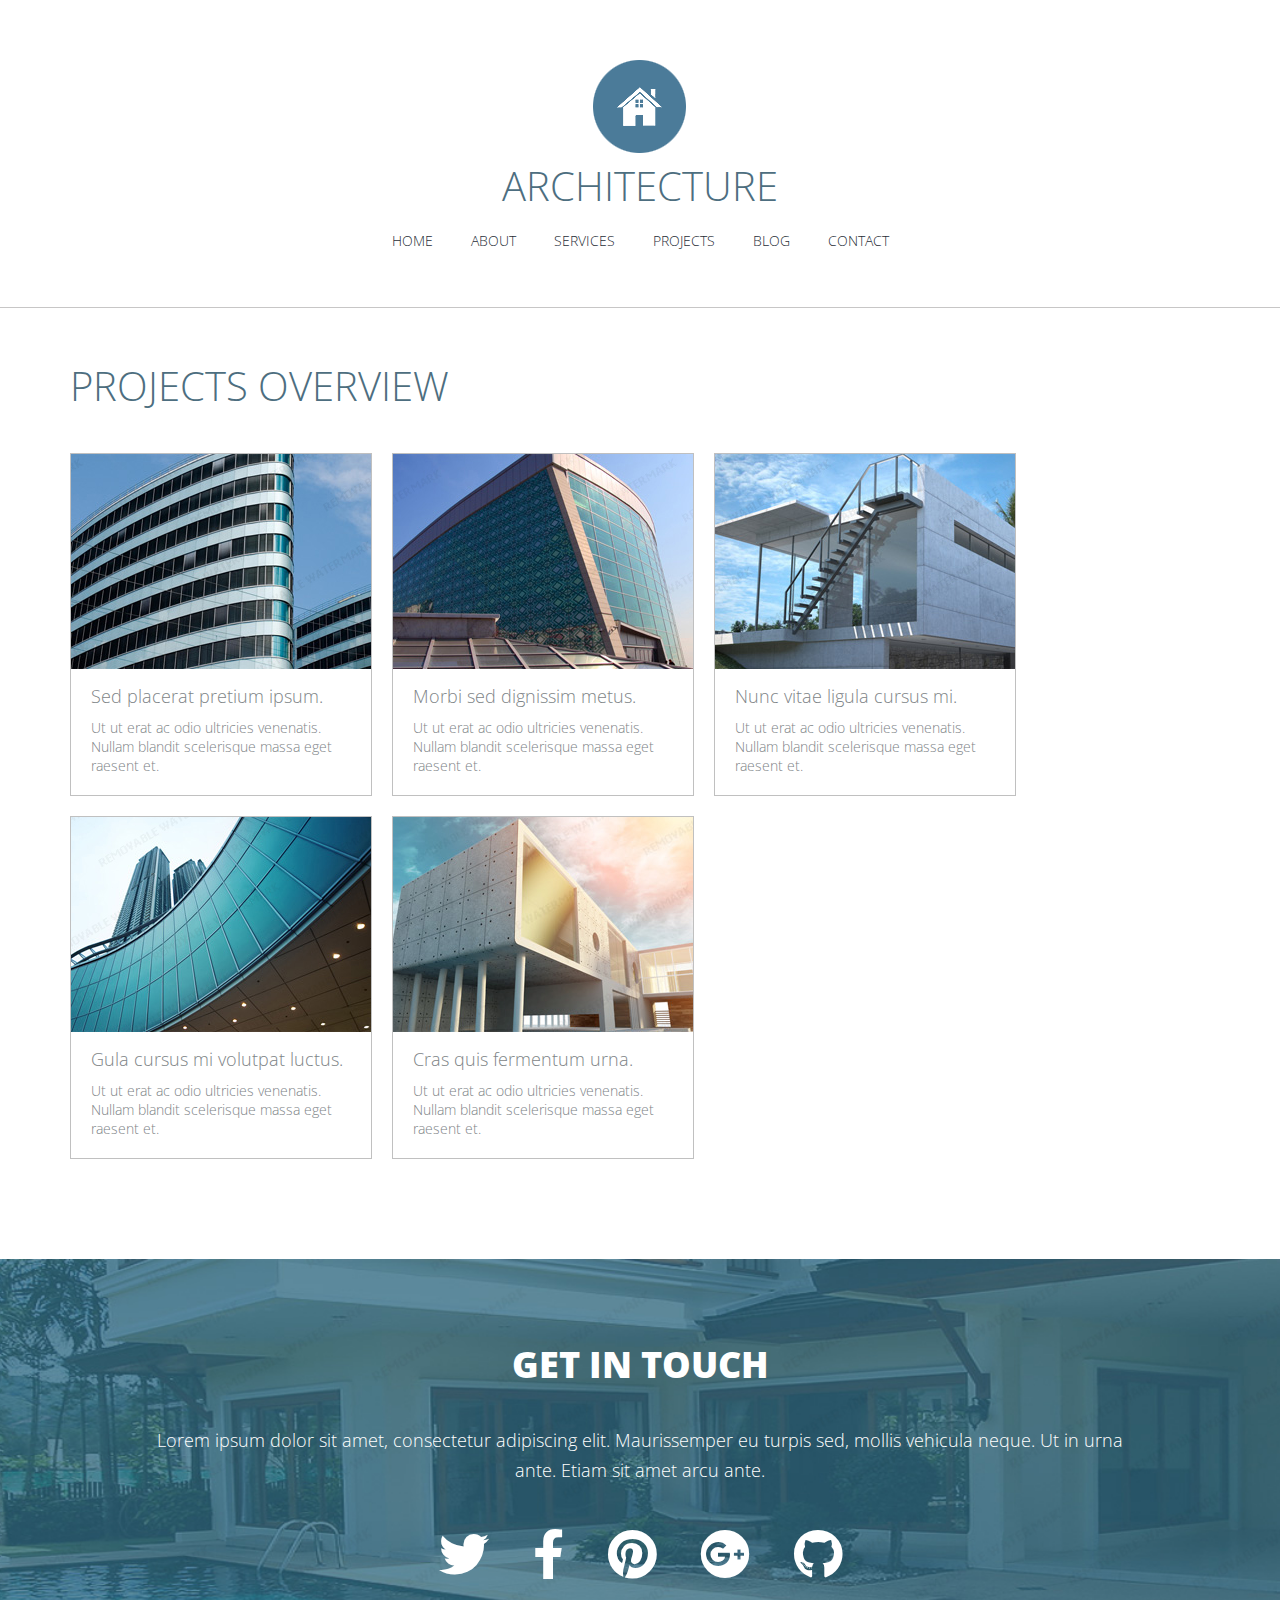
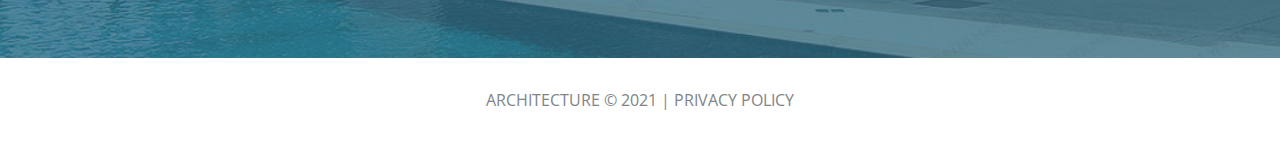
<file: html/projects.html>
<!DOCTYPE html>
<html lang="es">
<head>
    <meta charset="UTF-8">
    <meta http-equiv="X-UA-Compatible" content="IE=edge">
    <meta name="viewport" content="width=device-width, user-scalable=no, initial-scale=1.0, maximum-scale=1.0, minimum-scale=1.0">
    <link rel="stylesheet" href="../css/style-projects.css">
    <link rel="stylesheet" href="https://cdnjs.cloudflare.com/ajax/libs/font-awesome/5.15.2/css/all.min.css">
    <title>Construction Company Responsive Website</title>
</head>
<body>
    <!-- HEADER -->
    <header>
        <div class="container-web">
            <!-- LOGOTIPOO -->
            <div class="container-head__container-logotipo">
                <a href="#" class="container-head__url-logo">
                    <img src="../img/logo.gif" alt="logo" class="container-head__logo">
                </a>
                <h1 class="container-head__logo-name">ARCHITECTURE</h1>
            </div>
            <!-- NAVIGATION -->
            <nav> 
                <div class="container-head__navigation">
                    <ul class="container-head__list">
                        <li class="container-head__item">
                            <a href="../index.html" class="container-head__url-nav">HOME</a>
                        </li>
                        <li class="container-head__item">
                            <a href="../html/about.html" class="container-head__url-nav">ABOUT</a>
                        </li>
                        <li class="container-head__item">
                            <a href="../html/services.html" class="container-head__url-nav">SERVICES</a>
                        </li>
                        <li class="container-head__item">
                            <a href="../html/projects.html" class="container-head__url-nav">PROJECTS</a>
                        </li>
                        <li class="container-head__item">
                            <a href="../html/blog.html" class="container-head__url-nav">BLOG</a>
                        </li>
                        <li class="container-head__item">
                            <a href="../html/contact.html" class="container-head__url-nav">CONTACT</a>
                        </li>
                    </ul>
                </div>
            </nav>
        </div>
    </header>
    <!-- MAIN -->
    <main>
        <!-- BLOCK_ONE -->
        <div class="block-one">
            <div class="container-mid">
                <h3 class="block-one__title">PROJECTS OVERVIEW</h3>
                <div class="block-one__content">
                    <div class="block-one__article">
                        <img class="block-one__image" src="../img/page4-img1.jpg" alt="">
                        <h4 class="block-one__title-two"><a class="block-one__title-url" href="">Sed placerat pretium ipsum.</a></h4>
                        <p class="block-one__paragraph">Ut ut erat ac odio ultricies venenatis. <br> Nullam blandit scelerisque massa eget <br> raesent et.</p>
                    </div>
                    <div class="block-one__article">
                        <img class="block-one__image" src="../img/page4-img2.jpg" alt="">
                        <h4 class="block-one__title-two"><a class="block-one__title-url" href="">Morbi sed dignissim metus.</a></h4>
                        <p class="block-one__paragraph">Ut ut erat ac odio ultricies venenatis. <br> Nullam blandit scelerisque massa eget <br> raesent et.</p>
                    </div>
                    <div class="block-one__article">
                        <img class="block-one__image" src="../img/page4-img3.jpg" alt="">
                        <h4 class="block-one__title-two"><a class="block-one__title-url" href="">Nunc vitae ligula cursus mi.</a></h4>
                        <p class="block-one__paragraph">Ut ut erat ac odio ultricies venenatis. <br> Nullam blandit scelerisque massa eget <br> raesent et.</p>
                    </div>
                </div>
                <div class="block-one__content-two">
                    <div class="block-one__article">
                        <img class="block-one__image" src="../img/page4-img4.jpg" alt="">
                        <h4 class="block-one__title-two"><a class="block-one__title-url" href="">Gula cursus mi volutpat luctus.</a></h4>
                        <p class="block-one__paragraph">Ut ut erat ac odio ultricies venenatis. <br> Nullam blandit scelerisque massa eget <br> raesent et.</p>
                    </div>
                    <div class="block-one__article">
                        <img class="block-one__image" src="../img/page4-img5.jpg" alt="">
                        <h4 class="block-one__title-two"><a class="block-one__title-url" href="">Cras quis fermentum urna.</a></h4>
                        <p class="block-one__paragraph">Ut ut erat ac odio ultricies venenatis. <br> Nullam blandit scelerisque massa eget <br> raesent et.</p>
                    </div>
                </div>
            </div>
        </div>
    </main>

    <!-- FOOTER -->
    <footer>
        <div class="contact">
            <div class="container-web">
                <h2 class="contact__title">GET IN TOUCH</h2>
                <p class="contact__paragraph">Lorem ipsum dolor sit amet, consectetur adipiscing elit. Maurissemper eu turpis sed, mollis vehicula neque. Ut in urna <br>ante. Etiam sit amet arcu ante.</p>
                <div class="contact__social-medial">
                    <a class="contact__icon" href="#"><i class="fab fa-twitter"></i></a>
                    <a class="contact__icon" href="#"><i class="fab fa-facebook-f"></i></a>
                    <a class="contact__icon" href="#"><i class="fab fa-pinterest"></i></a>
                    <a class="contact__icon" href="#"><i class="fab fa-google-plus"></i></a>
                    <a class="contact__icon" href="#"><i class="fab fa-github"></i></a>
                </div>
            </div>
        </div>
        <div class="privacy-policy">
            <div class="container-web">
                <p class="privacy-policy__paragraph">ARCHITECTURE © 2021 |<a class="privacy-policy__link" href=""> PRIVACY POLICY </a></p>
            </div>
        </div>
    </footer>
</body>
</html>
</file>
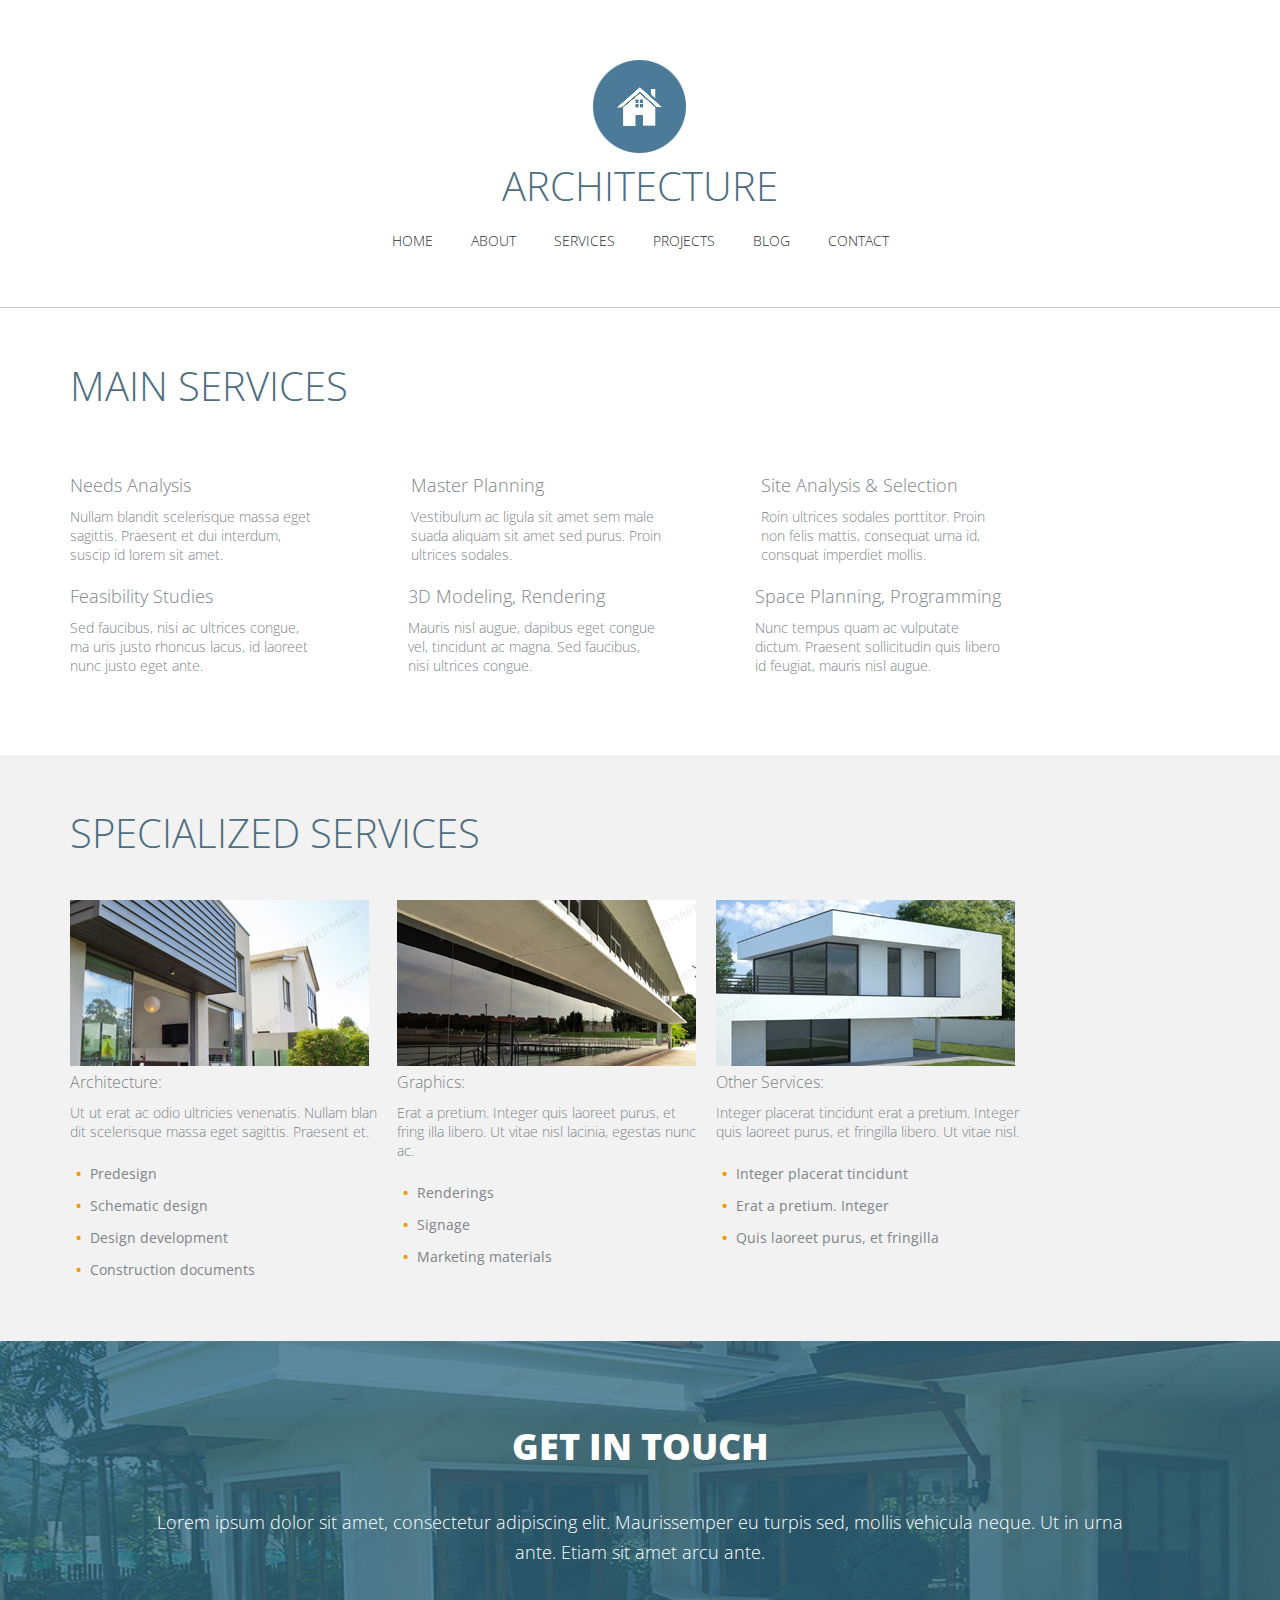
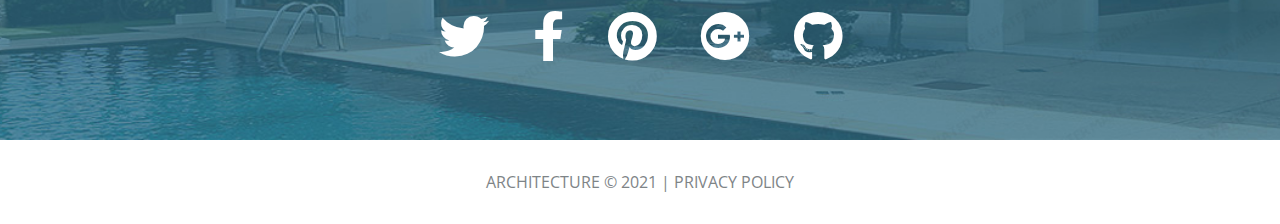
<file: html/services.html>
<!DOCTYPE html>
<html lang="es">
<head>
    <meta charset="UTF-8">
    <meta http-equiv="X-UA-Compatible" content="IE=edge">
    <meta name="viewport" content="width=device-width, user-scalable=no, initial-scale=1.0, maximum-scale=1.0, minimum-scale=1.0">
    <link rel="stylesheet" href="../css/style-services.css">
    <link rel="stylesheet" href="https://cdnjs.cloudflare.com/ajax/libs/font-awesome/5.15.2/css/all.min.css">
    <title>Construction Company Responsive Website</title>
</head>
<body>
    <!-- HEADER -->
    <header>
        <div class="container-web">
            <!-- LOGOTIPOO -->
            <div class="container-head__container-logotipo">
                <a href="#" class="container-head__url-logo">
                    <img src="../img/logo.gif" alt="logo" class="container-head__logo">
                </a>
                <h1 class="container-head__logo-name">ARCHITECTURE</h1>
            </div>
            <!-- NAVIGATION -->
            <nav> 
                <div class="container-head__navigation">
                    <ul class="container-head__list">
                        <li class="container-head__item">
                            <a href="../index.html" class="container-head__url-nav">HOME</a>
                        </li>
                        <li class="container-head__item">
                            <a href="../html/about.html" class="container-head__url-nav">ABOUT</a>
                        </li>
                        <li class="container-head__item">
                            <a href="../html/services.html" class="container-head__url-nav">SERVICES</a>
                        </li>
                        <li class="container-head__item">
                            <a href="../html/projects.html" class="container-head__url-nav">PROJECTS</a>
                        </li>
                        <li class="container-head__item">
                            <a href="../html/blog.html" class="container-head__url-nav">BLOG</a>
                        </li>
                        <li class="container-head__item">
                            <a href="../html/contact.html" class="container-head__url-nav">CONTACT</a>
                        </li>
                    </ul>
                </div>
            </nav>
        </div>
    </header>
    <!-- MAIN -->
    <main>
        <!-- BLOCK_ONE -->
        <div class="block-one">
            <div class="container-mid">
                <h3 class="block-one__title">MAIN SERVICES</h3>
                <div class="block-one__content">
                    <div class="block-one__article">
                        <h4 class="block-one__title-two"><a class="block-one__title-url" href="#">Needs Analysis</a></h4>
                        <p class="block-one__paragraph">Nullam blandit scelerisque massa eget <br> sagittis. Praesent et dui interdum, <br> suscip id lorem sit amet.</p>
                    </div>
                    <div class="block-one__article">
                        <h4 class="block-one__title-two"><a class="block-one__title-url" href="#">Master Planning</a></h4>
                        <p class="block-one__paragraph">Vestibulum ac ligula sit amet sem male <br> suada aliquam sit amet sed purus. Proin <br> ultrices sodales.</p>
                    </div>
                    <div class="block-one__article">
                        <h4 class="block-one__title-two"><a class="block-one__title-url" href="#">Site Analysis & Selection</a></h4>
                        <p class="block-one__paragraph">Roin ultrices sodales porttitor. Proin <br> non felis mattis, consequat urna id, <br> consquat imperdiet mollis.</p>
                    </div>
                </div>
                <div class="block-one__content-two">
                    <div class="block-one__article">
                        <h4 class="block-one__title-two"><a class="block-one__title-url" href="#">Feasibility Studies</a></h4>
                        <p class="block-one__paragraph">Sed faucibus, nisi ac ultrices congue, <br> ma uris justo rhoncus lacus, id laoreet <br> nunc justo eget ante.</p>
                    </div>
                    <div class="block-one__article">
                        <h4 class="block-one__title-two"><a class="block-one__title-url" href="#">3D Modeling, Rendering</a></h4>
                        <p class="block-one__paragraph">Mauris nisl augue, dapibus eget congue <br> vel, tincidunt ac magna. Sed faucibus, <br> nisi ultrices congue.</p>
                    </div>
                    <div class="block-one__article">
                        <h4 class="block-one__title-two"><a class="block-one__title-url" href="#">Space Planning, Programming</a></h4>
                        <p class="block-one__paragraph">Nunc tempus quam ac vulputate <br> dictum. Praesent sollicitudin quis libero <br> id feugiat, mauris nisl augue.</p>
                    </div>
                </div>
            </div>
        </div>
        <!-- BLOCK_TWO -->
        <div class="block-two">
            <div class="container-mid">
                <h3 class="block-two__title">SPECIALIZED SERVICES</h3>
                <div class="block-two__content">
                    <div class="block-two__article">
                        <img class="block-two__image" src="../img/page3-img1.jpg" alt="">
                        <h4 class="block-two__title-two">Architecture:</h4>
                        <p class="block-two__paragraph">Ut ut erat ac odio ultricies venenatis. Nullam blan <br> dit scelerisque massa eget sagittis. Praesent et.</p>
                        <ul class="block-two__list">
                            <li class="block-two__item"><a class="block-two__item-url" href="#">Predesign</a></li>
                            <li class="block-two__item"><a class="block-two__item-url" href="#">Schematic design</a></li>
                            <li class="block-two__item"><a class="block-two__item-url" href="#">Design development</a></li>
                            <li class="block-two__item"><a class="block-two__item-url" href="#">Construction documents</a></li>
                        </ul>
                    </div>
                    <div class="block-two__article">
                        <img class="block-two__image" src="../img/page3-img2.jpg" alt="">
                        <h4 class="block-two__title-two">Graphics:</h4>
                        <p class="block-two__paragraph">Erat a pretium. Integer quis laoreet purus, et <br> fring illa libero. Ut vitae nisl lacinia, egestas nunc <br> ac.</p>
                        <ul class="block-two__list">
                            <li class="block-two__item"><a class="block-two__item-url" href="#">Renderings</a></li>
                            <li class="block-two__item"><a class="block-two__item-url" href="#">Signage</a></li>
                            <li class="block-two__item"><a class="block-two__item-url" href="#">Marketing materials</a></li>
                        </ul>
                    </div>
                    <div class="block-two__article">
                        <img class="block-two__image" src="../img/page3-img3.jpg" alt="">
                        <h4 class="block-two__title-two">Other Services:</h4>
                        <p class="block-two__paragraph">Integer placerat tincidunt erat a pretium. Integer <br> quis laoreet purus, et fringilla libero. Ut vitae nisl.</p>
                        <ul class="block-two__list">
                            <li class="block-two__item"><a class="block-two__item-url" href="#">Integer placerat tincidunt
                            </a></li>
                            <li class="block-two__item"><a class="block-two__item-url" href="#">Erat a pretium. Integer</a></li>
                            <li class="block-two__item"><a class="block-two__item-url" href="#">Quis laoreet purus, et fringilla</a></li>
                        </ul>
                    </div>
                </div>
            </div>
        </div>
    </main>

    <!-- FOOTER -->
    <footer>
        <div class="contact">
            <div class="container-web">
                <h2 class="contact__title">GET IN TOUCH</h2>
                <p class="contact__paragraph">Lorem ipsum dolor sit amet, consectetur adipiscing elit. Maurissemper eu turpis sed, mollis vehicula neque. Ut in urna <br>ante. Etiam sit amet arcu ante.</p>
                <div class="contact__social-medial">
                    <a class="contact__icon" href="#"><i class="fab fa-twitter"></i></a>
                    <a class="contact__icon" href="#"><i class="fab fa-facebook-f"></i></a>
                    <a class="contact__icon" href="#"><i class="fab fa-pinterest"></i></a>
                    <a class="contact__icon" href="#"><i class="fab fa-google-plus"></i></a>
                    <a class="contact__icon" href="#"><i class="fab fa-github"></i></a>
                </div>
            </div>
        </div>
        <div class="privacy-policy">
            <div class="container-web">
                <p class="privacy-policy__paragraph">ARCHITECTURE © 2021 |<a class="privacy-policy__link" href=""> PRIVACY POLICY </a></p>
            </div>
        </div>
    </footer>
</body>
</html>
</file>
<file: css/style.css>
@import url('https://fonts.googleapis.com/css2?family=Open+Sans:ital,wght@0,300;0,400;0,600;0,700;1,300;1,400;1,600;1,700&display=swap');

body {
    font-family: 'Open Sans', sans-serif;
    margin: 0;
}
.container-web {
    width: 100%;
    max-width: 1140px;
    margin: 0 auto;
    text-align: center;
}

/*-----------------HEADER------------------*/
header {
    background-color: #fff;
    padding-top: 60px;
    padding-bottom: 40px;
}

/*------------------CONTAINER-HEAD-------------------*/
.container-head__logo-name {
    color: #4d6e80;
    font-weight: 300;
    font-size: 40px;
    margin: 0;
}
.container-head__list {
    display: flex;
    justify-content: center;
    padding: 0;
}
.container-head__item {
    list-style: none;
}
.container-head__item :hover, .container-head__item :active {
    border: 1px solid #4d6e80;
    transition: .4s;
}
.container-head__url-nav {
    text-decoration: none;
    padding: 5px 18px;
    font-size: 14px;
    border: 1px solid transparent;
    color: #1f2d36;
    font-weight: 300;
}
/*-----------------MAIN------------------*/
main {
    width: 100%;
}
/*----------------CLASS-FATHER---------------------*/
.block__title {
    font-size: 36px;
    line-height: 72px;
    padding-bottom: 24px;
    color: #4d6e80;
    margin: 0;
    font-weight: 300;
}
.block__paragraph {
    color: #7e8487;
    font-weight: 300;
    font-size: 18px;
    padding-bottom: 35px;
    margin: 0;
    line-height: 30px;
}
.block__button {
    color: #fff;
    background: #f49712;
    font-size: 16px;
    font-weight: bold;
    padding: 15px 50px;
    margin-top: 44px;
    border-radius: 25px;
    border-style: none;
    cursor: pointer;
    outline: none;
}

/*-----------------BLOCK-ONE---------------------*/
.block-one {
    box-sizing: border-box;
    background-image: url(../img/slide.jpg);
    width: 100%;
    padding-top: 170px;
    padding-bottom: 200px;
    background-repeat: none;
    background-position-x: left;
    background-position-y: center;
    background-size: cover;
}
.block-one__title {
    font-size: 60px;
    line-height: 72px;
    padding-bottom: 24px;
    color: #fff;
    margin: 0;
}
#block-one__paragraph {
    color: #ffffff;
}
/*------------------BLOCK-TWO--------------------------*/
.block-two {
    padding: 70px 0 70px 0;
}
.block-two__row {
    display: flex;
    justify-content: space-evenly;
    padding: 0px 5px;
    margin-top: 50px;
    
}
.block-two__cont-a {
    width: 238px;
    height: 238px;
    display: flex;
    justify-content: center;
    align-items: center;
}
.block-two__cont-a:nth-child(1){
    background: url(../img/page1-img-rounded-1.png);
}
.block-two__cont-a:nth-child(2){
    background: url(../img/page1-img-rounded-2.png);
}
.block-two__cont-a:nth-child(3){
    background: url(../img/page1-img-rounded-3.png);
}
.block-two__cont-b {
    color: #fff;
    font-size: 36px;
    font-weight: 600;
    font-weight: 500;
}

/*------------------BLOCK-THREE--------------------------*/
.block-three {
    background-color: #f2f2f2;
    padding: 70px 0 70px 0;
}
.block-three__photos { 
    justify-content: center;
}
.block-three__img {
    width: 250px;
    height: 200px;
    padding: 20px 5px;
    box-sizing: border-box;
    margin-bottom: 50px;
}
#block-three__button {
    text-decoration: none;
}
/*------------------BLOCK-FOUR--------------------------*/
.block-four {
    padding: 70px 0 70px 0;
}
.block-four__profile-name {
    padding: 20px 0 0 0;
    color: #4d6e80;
    font-size: 18px;
}
.block-four__next-profile {
    display: flex;
    justify-content: center;
}
.block-four__button-next {
    width: 60px;
    height: 15px;
    background-color: #f49712;
    margin: 20px 5px;
}

/*---------------------FOOTER----------------------------*/
footer {
    width: 100%;
}
/*---------------------CONTACT----------------------------*/
.contact {
    background-image: url(../img/socials-bg.jpg);
    background-repeat: none;
    background-position-x: center;
    background-position-y: center;
    background-size: cover;
    padding: 70px 0 70px 0;
}
.contact__title {
    font-size: 36px;
    line-height: 72px;
    padding-bottom: 24px;
    color: #ffffff;
    margin: 0;
    font-weight: 800;
}
.contact__paragraph {
    color: #ffffff;
    font-weight: 300;
    font-size: 18px;
    padding-bottom: 35px;
    margin: 0;
    line-height: 30px;
}
.contact__icon {
    color: #ffffff;
    font-size: 50px;
    margin: 20px;
}
.contact__icon :hover {
    color: #7e8487;
}
/*---------------------PRIVACY POLICY----------------------------*/
.privacy-policy {
    padding: 15px 0;
}
.privacy-policy__paragraph {
    color: #7e8487;
}
.privacy-policy__paragraph :hover {
    color: #4d6e80;
    border-bottom: 1px solid #4d6e80;
}
.privacy-policy__link {
    color: #7e8487;
    text-decoration: none;
}

/*---------------------TABLET----------------------------*/


/*---------------------SMARTPHONE----------------------------*/
@media screen and (max-width: 600px) and (min-width: 320px) {
    .container-head__list {
        display: block;
    }
    .container-head__url-nav {
        font-size: 20px;
    }
    .block-two__row {
        display: block;
    }
    .block-two__cont-a {
        margin: auto;    
        margin-top: 10px;
        display: flex;
        justify-content: center;
    }
    .block-two__cont-b {
        font-size: 30px;
        display: flex;
        justify-content: center;
    }
    .block-three__img {
        width: 330px;
        height: 290px;
        display: block;
        margin:auto; 
        padding: 0 0 30px;
    }
}
</file>
<file: css/style-about.css>
@import url('https://fonts.googleapis.com/css2?family=Open+Sans:ital,wght@0,300;0,400;0,600;0,700;1,300;1,400;1,600;1,700&display=swap');

body {
    font-family: 'Open Sans', sans-serif;
    margin: 0;
}
.container-web {
    width: 100%;
    max-width: 1140px;
    margin: 0 auto;
    text-align: center;
}
.container-mid {
    width: 100%;
    max-width: 1140px;
    margin: 0 auto;
}
/*-----------------HEADER------------------*/
header {
    background-color: #fff;
    padding-top: 60px;
    padding-bottom: 40px;
    border-bottom: 1px solid rgb(199, 198, 198);
}

/*------------------CONTAINER-HEAD-------------------*/
.container-head__logo-name {
    color: #4d6e80;
    font-weight: 300;
    font-size: 40px;
    margin: 0;
}
.container-head__list {
    display: flex;
    justify-content: center;
    padding: 0;
}
.container-head__item {
    list-style: none;
}
.container-head__item :hover {
    border: 1px solid #4d6e80;
}
.container-head__url-nav {
    text-decoration: none;
    color: #1f2d36;
    padding: 5px 18px;
    border: 1px solid transparent;
    font-size: 14px;
    color: #1f2d36;
    font-weight: 300;
}
/*-----------------MAIN------------------*/
main {
    width: 100%;
}
.clearfix {
    clear: both;
}
/*-----------------BLOCK-ONE---------------------*/
.block-one {
    display: flex;
}
.block-one__section-one {
    float: left;
    width: 60%;
}
.block-one__section-two {
    float: left;
    width: 40%;
    max-width: 100%;
}
.block-one__title {
    font-size: 40px;
    font-weight: 300;
    color: #4d6e80;
}
.block-one__title-two {
    margin: 0;
    color: #7e8487;
    font-weight: 100;
}
.block-one__paragraph {
    margin: 10px 0 0 0;
    color: #7e8487;
    font-weight: 100;
    font-size: 14px;
}
.block-one__list {
    padding: 15px;
}
.block-one__item {
    list-style: none;
    line-height: 2;
}
.block-one__item ::before {
    content: "\2022";
    color: #f49712;
    font-weight: bold;
    display: inline-block; 
    width: 1em;
    margin-left: -1em;
}
.block-one__item-url {
    text-decoration: none;
    color: #7e8487;
    font-size: 14px;
}
.block-one__content {
    display: flex;
    margin: 0 0 50px 0;
}
.block-one__content-two {
    display: flex;
    margin: 0 0 50px 0;
}
.block-one__article {
    margin-left: 20px;
}
/*-----------------BLOCK-TWO---------------------*/
.block-two {
    background-color: #f2f2f2;
    display: flex;
    padding: 20px 0;
}
.block-two__section-one {
    float: left;
    width: 60%;
}
.block-two__section-two {
    float: left;
    width: 40%;
}
.block-two__title {
    font-size: 40px;
    font-weight: 300;
    color: #4d6e80;
}
.block-two__title-two {
    margin: 0;
    color: #7e8487;
    font-weight: 100;
}
.block-two__paragraph {
    margin: 10px 0 0 0;
    color: #7e8487;
    font-weight: 100;
    font-size: 14px;
}
.block-two__list {
    padding: 15px;
}
.block-two__item {
    list-style: none;
    line-height: 2;
}
.block-two__item ::before {
    content: "\2022";
    color: #f49712;
    font-weight: bold;
    display: inline-block; 
    width: 1em;
    margin-left: -1em;
}
.block-two__item-url {
    text-decoration: none;
    color: #7e8487;
    font-size: 14px;
}
.block-two__content {
    display: flex;
} 
.block-two__article {
    margin-left: 20px;
}
.block-two__button {
    text-decoration: none;
    color: #fff;
    background: #f49712;
    font-size: 16px;
    font-weight: bold;
    padding: 10px 20px;
    margin-top: 44px;
    border-radius: 25px;
    border-style: none;
    cursor: pointer;
    outline: none;
    display: flex;    
    width: 50px;
}
/*-----------------BLOCK-THREE---------------------*/
.block-three {
    padding: 20px 0 70px;
    display: flex;
}
.block-three__title {
    font-size: 40px;
    font-weight: 300;
    color: #4d6e80;
}
.block-three__title-two {
    margin: 0;
    color: #4d6e80;
    font-weight: 100;
    font-size: 20px;
}
.block-three__paragraph {
    margin: 10px 0 0 0;
    color: #7e8487;
    font-weight: 100;
    font-size: 14px;
    padding-bottom: 10px;
}
.block-three__content {
    display: flex;
    justify-content: space-between;
}
/*---------------------FOOTER----------------------------*/
/*---------------------CONTACT----------------------------*/
.contact {
    background-image: url(../img/socials-bg.jpg);
    background-repeat: none;
    background-position-x: center;
    background-position-y: center;
    background-size: cover;
    padding: 70px 0 70px 0;
}
.contact__title {
    font-size: 36px;
    line-height: 72px;
    padding-bottom: 24px;
    color: #ffffff;
    margin: 0;
    font-weight: 800;
}
.contact__paragraph {
    color: #ffffff;
    font-weight: 300;
    font-size: 18px;
    padding-bottom: 35px;
    margin: 0;
    line-height: 30px;
}
.contact__icon {
    color: #ffffff;
    font-size: 50px;
    margin: 20px;
}
.contact__icon :hover {
    color: #7e8487;
}
/*---------------------PRIVACY POLICY----------------------------*/
.privacy-policy {
    padding: 15px 0;
}
.privacy-policy__paragraph {
    color: #7e8487;
}
.privacy-policy__paragraph :hover {
    color: #4d6e80;
    border-bottom: 1px solid #4d6e80;
}
.privacy-policy__link {
    color: #7e8487;
    text-decoration: none;
}

/*---------------------TABLET----------------------------*/


/*---------------------SMARTPHONE----------------------------*/
@media screen and (max-width: 500px) and (min-width: 320px) {

    .container-mid {
        width: 95%;
    }
    /*HEADER*/
    .container-head__list {
        display: block;
    }
    .container-head__url-nav {
        font-size: 20px;
    }
    /*BLOCK-ONE*/
    .block-one__list {
        margin: 0;
    }
    .block-one__title {
        margin: 20px 0;
    }
    .block-one__title-two {
        font-size: 25px;
    }
    .block-one__paragraph {
        font-size: 15px;
    }
    .block-one__img {
        width: 95%;
        display: block;
        margin: 0 auto;
    }
    .block-two__item-url {
        font-size: 16px;
    }
    .block-one__section-one {
        width: 100%;
    }
    .block-one__section-two {
        width: 100%;
    }
    .block-one__content {
        display: block;
    }
    .block-one__content-two {
        display: block;
    }
    /*BLOCK-TWO*/
    .block-two {
        padding: 0;
    }
    .block-two__title {
        margin: 20px 0;
    }
    .block-two__title-two {
        font-size: 25px;
    }
    .block-two__paragraph {
        font-size: 15px;
    }
    .block-two__img {
        width: 90%;
        display: block;
        margin: auto;
    }
    .block-two__button {
        margin: 20px 0 30px 0;
    }
    .block-two__section-one {
        width: 100%;
    }
    .block-two__section-two {
        width: 100%;
    }
    .block-two__content {
        display: block;
    }
    /*BLOCK-THREE*/
    .block-three__title {
        margin: 20px 0;
    }
    .block-three__title-two {
        font-size: 25px;
    }
    .block-three__paragraph {
        font-size: 15px;
    }
    .block-three__content {
        display: block;
    }
}
</file>
<file: css/style-blog.css>
@import url('https://fonts.googleapis.com/css2?family=Open+Sans:ital,wght@0,300;0,400;0,600;0,700;1,300;1,400;1,600;1,700&display=swap');

body {
    font-family: 'Open Sans', sans-serif;
    margin: 0;
}
.container-web {
    width: 100%;
    max-width: 1140px;
    margin: 0 auto;
    text-align: center;
}
.container-mid {
    width: 100%;
    max-width: 1140px;
    margin: 0 auto;
}
/*-----------------HEADER------------------*/
header {
    background-color: #fff;
    padding-top: 60px;
    padding-bottom: 40px;
    border-bottom: 1px solid rgb(199, 198, 198);
}

/*------------------CONTAINER-HEAD-------------------*/
.container-head__logo-name {
    color: #4d6e80;
    font-weight: 300;
    font-size: 40px;
    margin: 0;
}
.container-head__list {
    display: flex;
    justify-content: center;
    padding: 0;
}
.container-head__item {
    list-style: none;
}
.container-head__item :hover {
    border: 1px solid #4d6e80;
}
.container-head__url-nav {
    text-decoration: none;
    color: #1f2d36;
    padding: 5px 18px;
    border: 1px solid transparent;
    font-size: 14px;
    color: #1f2d36;
    font-weight: 300;
}
/*-----------------MAIN------------------*/
main {
    width: 100%;
}
.container-main {
    display: inline-flex;
}
.clearfix {
    clear: both;
}
/*-----------------BLOCK-ONE---------------------*/
.block-one {
    width: 60%;
}
.block-one__title {
    font-size: 40px;
    font-weight: 300;
    color: #4d6e80;
}
.block-one__paragraph {
    margin: 10px 0 40px 0;
    color: #7e8487;
    font-weight: 100;
    font-size: 14px;
}
.block-one__title-two {
    margin: 0;
    color: #7e8487;
    font-weight: 100;
    margin-top: 40px;
}
.block-one__url-paragraph {
    color: #7e8487;
    font-size: 18px;
    text-decoration: none;
}
.block-one__date {
    color: #4e7b8b;
    font-size: 14px;
    margin-right: 10px;
}
.block-one__url {
    text-decoration: none;
    color: #4e7b8b;
    font-size: 14px;
    margin-right: 10px;
}
.block-one__url-comment {
    text-decoration: none;
    color: #4e7b8b;
    font-size: 14px;
    margin-left: 130px;
}
.block-one__image {
    margin-top: 20px;
}
.block-one__button {
    text-decoration: none;
    color: #fff;
    font-weight: 900;
    background-color: #f49712;
    padding: 10px 20px;
    border-radius: 50px;
}
/*-----------------BLOCK-TWO---------------------*/
.block-two {
    width: 40%;
    margin-left: 20px;
}
.block-two__title {
    font-size: 40px;
    font-weight: 300;
    color: #4d6e80;
}
.block-two__paragraph {
    margin: 10px 0 0 0;
    color: #7e8487;
    font-weight: 100;
    font-size: 14px;
}
.block-two__title-two {
    margin: 0;
    color: #7e8487;
    font-weight: 100;
}
.block-two__list {
    padding: 15px;
}
.block-two__item {
    list-style: none;
    line-height: 2;
}
.block-two__item ::before {
    content: "\2022";
    color: #f49712;
    font-weight: bold;
    display: inline-block; 
    width: 1em;
    margin-left: -1em;
}
.block-two__item-url {
    text-decoration: none;
    color: #7e8487;
    font-size: 14px;
}
.block-two__seeker {
    border: 1px solid #cbcecf;
    width: 50%;
}
.block-two__input {
    padding: 5px;
    border: none;
}
#block-two__ico-search {
    color: #4e7b8b;
}
.block-two__content {
    display: flex;
    margin: 50px 0px;
}
.block-two__article {
    margin-left: 20px;
}
/*---------------------FOOTER----------------------------*/
/*---------------------CONTACT----------------------------*/
.contact {
    background-image: url(../img/socials-bg.jpg);
    background-repeat: none;
    background-position-x: center;
    background-position-y: center;
    background-size: cover;
    padding: 70px 0 70px 0;
}
.contact__title {
    font-size: 36px;
    line-height: 72px;
    padding-bottom: 24px;
    color: #ffffff;
    margin: 0;
    font-weight: 800;
}
.contact__paragraph {
    color: #ffffff;
    font-weight: 300;
    font-size: 18px;
    padding-bottom: 35px;
    margin: 0;
    line-height: 30px;
}
.contact__icon {
    color: #ffffff;
    font-size: 50px;
    margin: 20px;
}
.contact__icon :hover {
    color: #7e8487;
}
/*---------------------PRIVACY POLICY----------------------------*/
.privacy-policy {
    padding: 15px 0;
}
.privacy-policy__paragraph {
    color: #7e8487;
}
.privacy-policy__paragraph :hover {
    color: #4d6e80;
    border-bottom: 1px solid #4d6e80;
}
.privacy-policy__link {
    color: #7e8487;
    text-decoration: none;
}

/*---------------------TABLET----------------------------*/


/*---------------------SMARTPHONE----------------------------*/
@media screen and (max-width: 650px) {

    .container-mid {
        width: 95%;
    }
    /*HEADER*/
    .container-head__list {
        display: block;
    }
    .container-head__url-nav {
        font-size: 20px;
    }
    /*MAIN*/
    .container-main {
        display: block;
    }
    /*BLOCK-ONE*/
    .block-one__image {
        display: block;
    }

}
</file>
<file: css/style-contact.css>
@import url('https://fonts.googleapis.com/css2?family=Open+Sans:ital,wght@0,300;0,400;0,600;0,700;1,300;1,400;1,600;1,700&display=swap');

body {
    font-family: 'Open Sans', sans-serif;
    margin: 0;
}
.container-web {
    width: 100%;
    max-width: 1140px;
    margin: 0 auto;
    text-align: center;
}
.container-mid {
    width: 100%;
    max-width: 1140px;
    margin: auto;
}
/*-----------------HEADER------------------*/
header {
    background-color: #fff;
    padding-top: 60px;
    padding-bottom: 40px;
    border-bottom: 1px solid rgb(199, 198, 198);
}

/*------------------CONTAINER-HEAD-------------------*/
.container-head__logo-name {
    color: #4d6e80;
    font-weight: 300;
    font-size: 40px;
    margin: 0;
}
.container-head__list {
    display: flex;
    justify-content: center;
    padding: 0;
}
.container-head__item {
    list-style: none;
}
.container-head__item :hover {
    border: 1px solid #4d6e80;
}
.container-head__url-nav {
    text-decoration: none;
    color: #1f2d36;
    padding: 5px 18px;
    border: 1px solid transparent;
    font-size: 14px;
    color: #1f2d36;
    font-weight: 300;
}
/*-----------------MAIN------------------*/
main {
    width: 100%;
}
.clearfix {
    clear: both;
}
/*-----------------BLOCK-ONE---------------------*/
.block-one {
    padding: 10px 0 80px;
}
.block-one__title {
    font-size: 40px;
    font-weight: 300;
    color: #4d6e80;
}
.block-one__location {
    width: 416px;
    height: 276px;
}
.block-one__content {
    display: flex;
}

.block-one__info {
    margin: 10px 40px 0 0;
    color: #7e8487;
    font-size: 12px;
    line-height: 2;
}
.block-one__email {
    text-decoration: none;
    color: #7e8487;
}
/*-----------------BLOCK-TWO---------------------*/
.block-two {

}
.block-two__title {
    font-size: 40px;
    font-weight: 300;
    color: #4d6e80;
}
.block-two__input {
    
}
/*---------------------FOOTER----------------------------*/
/*---------------------CONTACT----------------------------*/
.contact {
    background-image: url(../img/socials-bg.jpg);
    background-repeat: none;
    background-position-x: center;
    background-position-y: center;
    background-size: cover;
    padding: 70px 0 70px 0;
}
.contact__title {
    font-size: 36px;
    line-height: 72px;
    padding-bottom: 24px;
    color: #ffffff;
    margin: 0;
    font-weight: 800;
}
.contact__paragraph {
    color: #ffffff;
    font-weight: 300;
    font-size: 18px;
    padding-bottom: 35px;
    margin: 0;
    line-height: 30px;
}
.contact__icon {
    color: #ffffff;
    font-size: 50px;
    margin: 20px;
}
.contact__icon :hover {
    color: #7e8487;
}
/*---------------------PRIVACY POLICY----------------------------*/
.privacy-policy {
    padding: 15px 0;
}
.privacy-policy__paragraph {
    color: #7e8487;
}
.privacy-policy__paragraph :hover {
    color: #4d6e80;
    border-bottom: 1px solid #4d6e80;
}
.privacy-policy__link {
    color: #7e8487;
    text-decoration: none;
}

/*---------------------TABLET----------------------------*/


/*---------------------SMARTPHONE----------------------------*/
@media screen and (max-width: 500px) and (min-width: 320px) {
    .container-mid {
        width: 95%;
    }
    /*HEADER*/
    .container-head__list {
        display: block;
    }
    .container-head__url-nav {
        font-size: 20px;
    }
    /*BLOCK-ONE*/
    
}
</file>
<file: css/style-projects.css>
@import url('https://fonts.googleapis.com/css2?family=Open+Sans:ital,wght@0,300;0,400;0,600;0,700;1,300;1,400;1,600;1,700&display=swap');

body {
    font-family: 'Open Sans', sans-serif;
    margin: 0;
}
.container-web {
    width: 100%;
    max-width: 1140px;
    margin: 0 auto;
    text-align: center;
}
.container-mid {
    width: 100%;
    max-width: 1140px;
    margin: auto;
}
/*-----------------HEADER------------------*/
header {
    background-color: #fff;
    padding-top: 60px;
    padding-bottom: 40px;
    border-bottom: 1px solid rgb(199, 198, 198);
}

/*------------------CONTAINER-HEAD-------------------*/
.container-head__logo-name {
    color: #4d6e80;
    font-weight: 300;
    font-size: 40px;
    margin: 0;
}
.container-head__list {
    display: flex;
    justify-content: center;
    padding: 0;
}
.container-head__item {
    list-style: none;
}
.container-head__item :hover {
    border: 1px solid #4d6e80;
}
.container-head__url-nav {
    text-decoration: none;
    color: #1f2d36;
    padding: 5px 18px;
    border: 1px solid transparent;
    font-size: 14px;
    color: #1f2d36;
    font-weight: 300;
}
/*-----------------MAIN------------------*/
main {
    width: 100%;
}
.clearfix {
    clear: both;
}
/*-----------------BLOCK-ONE---------------------*/
.block-one {
    padding: 10px 0 80px;
}
.block-one__title {
    font-size: 40px;
    font-weight: 300;
    color: #4d6e80;
}
.block-one__title-two  {
    margin: 10px 0 0 20px;
    font-size: 18px;
}
.block-one__title-url {
    text-decoration: none;
    margin: 0;
    color: #7e8487;
    font-weight: 100;
}
.block-one__paragraph {
    margin: 10px 0 20px 20px;
    color: #7e8487;
    font-weight: 100;
    font-size: 14px;
}
.block-one__content {
    display: flex;
}
.block-one__content-two {
    display: flex;
}
.block-one__article {
    border: 1px solid #c0c0c0;
    margin: 0 20px 20px 0;
}
/*---------------------FOOTER----------------------------*/
/*---------------------CONTACT----------------------------*/
.contact {
    background-image: url(../img/socials-bg.jpg);
    background-repeat: none;
    background-position-x: center;
    background-position-y: center;
    background-size: cover;
    padding: 70px 0 70px 0;
}
.contact__title {
    font-size: 36px;
    line-height: 72px;
    padding-bottom: 24px;
    color: #ffffff;
    margin: 0;
    font-weight: 800;
}
.contact__paragraph {
    color: #ffffff;
    font-weight: 300;
    font-size: 18px;
    padding-bottom: 35px;
    margin: 0;
    line-height: 30px;
}
.contact__icon {
    color: #ffffff;
    font-size: 50px;
    margin: 20px;
}
.contact__icon :hover {
    color: #7e8487;
}
/*---------------------PRIVACY POLICY----------------------------*/
.privacy-policy {
    padding: 15px 0;
}
.privacy-policy__paragraph {
    color: #7e8487;
}
.privacy-policy__paragraph :hover {
    color: #4d6e80;
    border-bottom: 1px solid #4d6e80;
}
.privacy-policy__link {
    color: #7e8487;
    text-decoration: none;
}

/*---------------------TABLET----------------------------*/


/*---------------------SMARTPHONE----------------------------*/
@media screen and (max-width: 500px) and (min-width: 320px) {
    .container-mid {
        width: 95%;
    }
    /*HEADER*/
    .container-head__list {
        display: block;
    }
    .container-head__url-nav {
        font-size: 20px;
    }
    /*BLOCK-ONE*/
    .block-one {
        padding-bottom: 20px;
    }
    .block-one__image {
        width: 100%;
    }
    .block-one__article {
        margin: 0 0 20px 0;
    }
    .block-one__content {
        display: block;
    }
    .block-one__content-two {
        display: block;
    }
}
</file>
<file: css/style-services.css>
@import url('https://fonts.googleapis.com/css2?family=Open+Sans:ital,wght@0,300;0,400;0,600;0,700;1,300;1,400;1,600;1,700&display=swap');

body {
    font-family: 'Open Sans', sans-serif;
    margin: 0;
}
.container-web {
    width: 100%;
    max-width: 1140px;
    margin: 0 auto;
    text-align: center;
}
.container-mid {
    width: 100%;
    max-width: 1140px;
    margin: auto;
}
/*-----------------HEADER------------------*/
header {
    background-color: #fff;
    padding-top: 60px;
    padding-bottom: 40px;
    border-bottom: 1px solid rgb(199, 198, 198);
}

/*------------------CONTAINER-HEAD-------------------*/
.container-head__logo-name {
    color: #4d6e80;
    font-weight: 300;
    font-size: 40px;
    margin: 0;
}
.container-head__list {
    display: flex;
    justify-content: center;
    padding: 0;
}
.container-head__item {
    list-style: none;
}
.container-head__item :hover {
    border: 1px solid #4d6e80;
}
.container-head__url-nav {
    text-decoration: none;
    color: #1f2d36;
    padding: 5px 18px;
    border: 1px solid transparent;
    font-size: 14px;
    color: #1f2d36;
    font-weight: 300;
}
/*-----------------MAIN------------------*/
main {
    width: 100%;
}
.clearfix {
    clear: both;
}
/*-----------------BLOCK-ONE---------------------*/
.block-one {
    padding: 10px 0 80px;
}
.block-one__title {
    font-size: 40px;
    font-weight: 300;
    color: #4d6e80;
}
.block-one__title-two {
    margin: 20px 0 0 0;
    font-size: 18px;
}
.block-one__title-url {
    margin: 0;
    color: #7e8487;
    font-weight: 100;
    text-decoration: none;
}
.block-one__paragraph {
    margin: 10px 0 0 0;
    color: #7e8487;
    font-weight: 100;
    font-size: 14px;
}
.block-one__content {
    display: flex;
}
.block-one__content-two {
    display: flex;
}
.block-one__article {
    margin-right: 100px;
}
/*-----------------BLOCK-TWO---------------------*/
.block-two {
    background-color: #f2f2f2;
    padding: 10px 0 40px;
}
.block-two__title {
    font-size: 40px;
    font-weight: 300;
    color: #4d6e80;
}
.block-two__title-two {
    margin: 0;
    color: #7e8487;
    font-weight: 100;
}
.block-two__paragraph {
    margin: 10px 0 0 0;
    color: #7e8487;
    font-weight: 100;
    font-size: 14px;
}
.block-two__list {
    padding-left: 20px;
}
.block-two__item {
    list-style: none;
    line-height: 2;
}
.block-two__item ::before {
    content: "\2022";
    color: #f49712;
    font-weight: bold;
    display: inline-block; 
    width: 1em;
    margin-left: -1em;
}
.block-two__item-url {
    text-decoration: none;
    color: #7e8487;
    font-size: 14px;
}
.block-two__content {
    display: flex;
}
.block-two__article {
    margin-right: 20px;
}
/*---------------------FOOTER----------------------------*/
/*---------------------CONTACT----------------------------*/
.contact {
    background-image: url(../img/socials-bg.jpg);
    background-repeat: none;
    background-position-x: center;
    background-position-y: center;
    background-size: cover;
    padding: 70px 0 70px 0;
}
.contact__title {
    font-size: 36px;
    line-height: 72px;
    padding-bottom: 24px;
    color: #ffffff;
    margin: 0;
    font-weight: 800;
}
.contact__paragraph {
    color: #ffffff;
    font-weight: 300;
    font-size: 18px;
    padding-bottom: 35px;
    margin: 0;
    line-height: 30px;
}
.contact__icon {
    color: #ffffff;
    font-size: 50px;
    margin: 20px;
}
.contact__icon :hover {
    color: #7e8487;
}
/*---------------------PRIVACY POLICY----------------------------*/
.privacy-policy {
    padding: 15px 0;
}
.privacy-policy__paragraph {
    color: #7e8487;
}
.privacy-policy__paragraph :hover {
    color: #4d6e80;
    border-bottom: 1px solid #4d6e80;
}
.privacy-policy__link {
    color: #7e8487;
    text-decoration: none;
}

/*---------------------TABLET----------------------------*/


/*---------------------SMARTPHONE----------------------------*/
@media screen and (max-width: 500px) and (min-width: 320px) {

    .container-mid {
        width: 95%;
    }
    /*HEADER*/
    .container-head__list {
        display: block;
    }
    .container-head__url-nav {
        font-size: 20px;
    }
    /*BLOCK-ONE*/
    .block-one {
        padding-bottom: 40px;
    }
    .block-one__title {
        margin: 20px 0;
    }
    .block-one__title-two {
        font-size: 25px;
    }
    .block-one__paragraph {
        font-size: 15px;
    }
    .block-one__article {
        width: 100%;
    }
    .block-one__section-one {
        width: 100%;
    }
    .block-one__section-two {
        width: 100%;
    }
    .block-one__content {
        display: block;
    }
    .block-one__content-two {
        display: block;
    }
    /*BLOCK-TWO*/
    .block-two__article {
        display: block;
        margin: 0;
    }
    .block-two__title {
        margin: 20px 0;
    }
    .block-two__title-two {
        font-size: 25px;
    }
    .block-two__paragraph {
        font-size: 15px;
    }
    .block-two__image {
        width: 100%;
        margin-bottom: 10px;
    }
    .block-two__item-url {
        font-size: 16px;
    }
    .block-two__section-one {
        width: 100%;
    }
    .block-two__section-two {
        width: 100%;
    }
    .block-two__content {
        display: block;
    }
}
</file>
